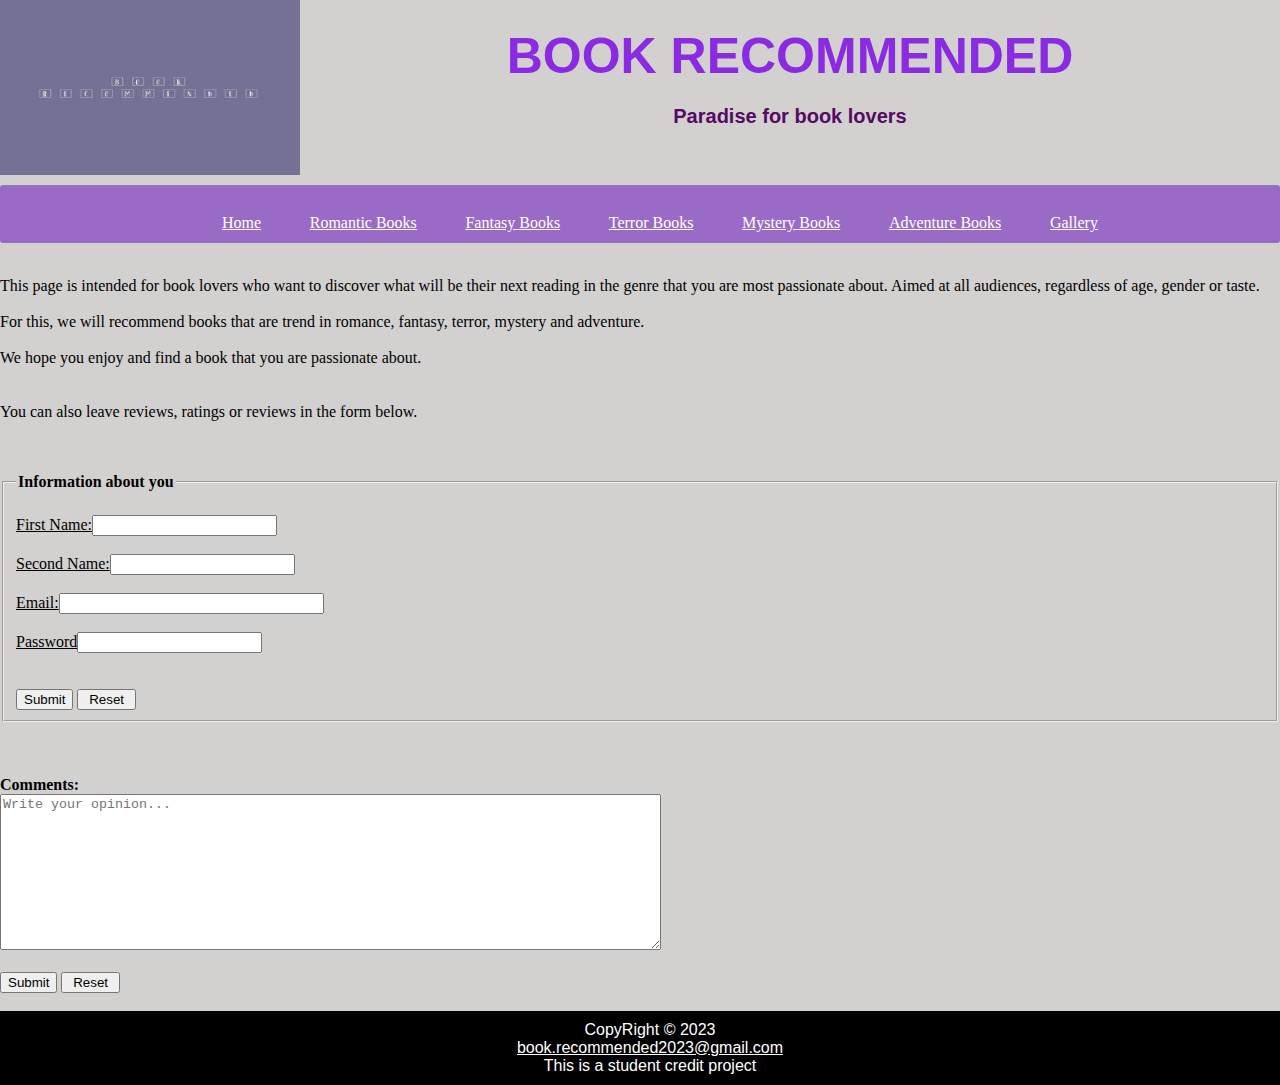
<file: index.html>
<!DOCTYPE html>
<html lang="en">

<head>
    <meta charset="UTF-8">
    <meta name="viewport" content="width=device-width, initial-scale=1.0">
    <title>Home</title>
    <link rel="stylesheet" href="estilo.css">
</head>

<body>

    <div class="icon">
        <img class="imagenNav" src="icono.jpeg" alt="Web page icon" width="300" height="175">
        <div class="title">
            <h1>BOOK RECOMMENDED</h1>
            <h3>Paradise for book lovers</h3>
        </div>
    </div>
    <nav>
        <ul>
            <li><a href="index.html">Home</a></li>
            <li><a href="romantic.html">Romantic Books</a></li>
            <li><a href="fantasy.html">Fantasy Books</a></li>
            <li><a href="terror.html">Terror Books</a></li>
            <li><a href="mystery.html">Mystery Books</a></li>
            <li><a href="adventure.html">Adventure Books</a></li>
            <li><a href="gallery.html">Gallery</a></li>
        </ul>
    </nav>
    <main>
        <p><br>This page is intended for book lovers who want to discover what will be their next reading in the genre
            that you are most passionate about.
            Aimed at all audiences, regardless of age, gender or taste.
            <br> <br>For this, we will recommend books that are trend in romance, fantasy, terror, mystery and
            adventure.
            <br> <br>We hope you enjoy and find a book that you are passionate about.
            <br><br><br>You can also leave reviews, ratings or reviews in the form below.
        </p>
        <br><br>
        <fieldset>
            <legend><strong>Information about you</strong></legend>
            <br>
            <label><u>First Name:</u><input type="text" name="FName" id="FName"></label>
            <br><br>
            <label><u>Second Name:</u><input type="text" name="SName" id="SName"></label>
            <br><br>
            <label><u>Email:</u><input type="email" name="Email" id="Email" size="30" maxlength="50" value=""
                    placeholde="INgrese su correo electrónico" required> </label>
            <br><br>
            <label><u>Password</u><input type="password"></label>
            <br><br><br>
            <label><input type="submit" name="submit" id="submit" value="Submit"></label>
            <label><input type="reset" name="reset" id="reset" value=" Reset "></label>
        </fieldset>
        <br><br><br>
        <label><strong>Comments:</strong><br><textarea placeholder="Write your opinion..." rows="10" cols="80" ></textarea></label>
        </label>
        <br><br>
        <label><input type="submit" name="submit" id="submit" value="Submit"></label>
        <label><input type="reset" name="reset" id="reset" value=" Reset "></label>
        <br> <br>
    </main>

</body>
<footer>CopyRight &#169 2023 <br><a href="mailto:book.recommended2023@gmail.com">book.recommended2023@gmail.com</a>
    <br> This is a student credit project
</footer>
</html>
</file>
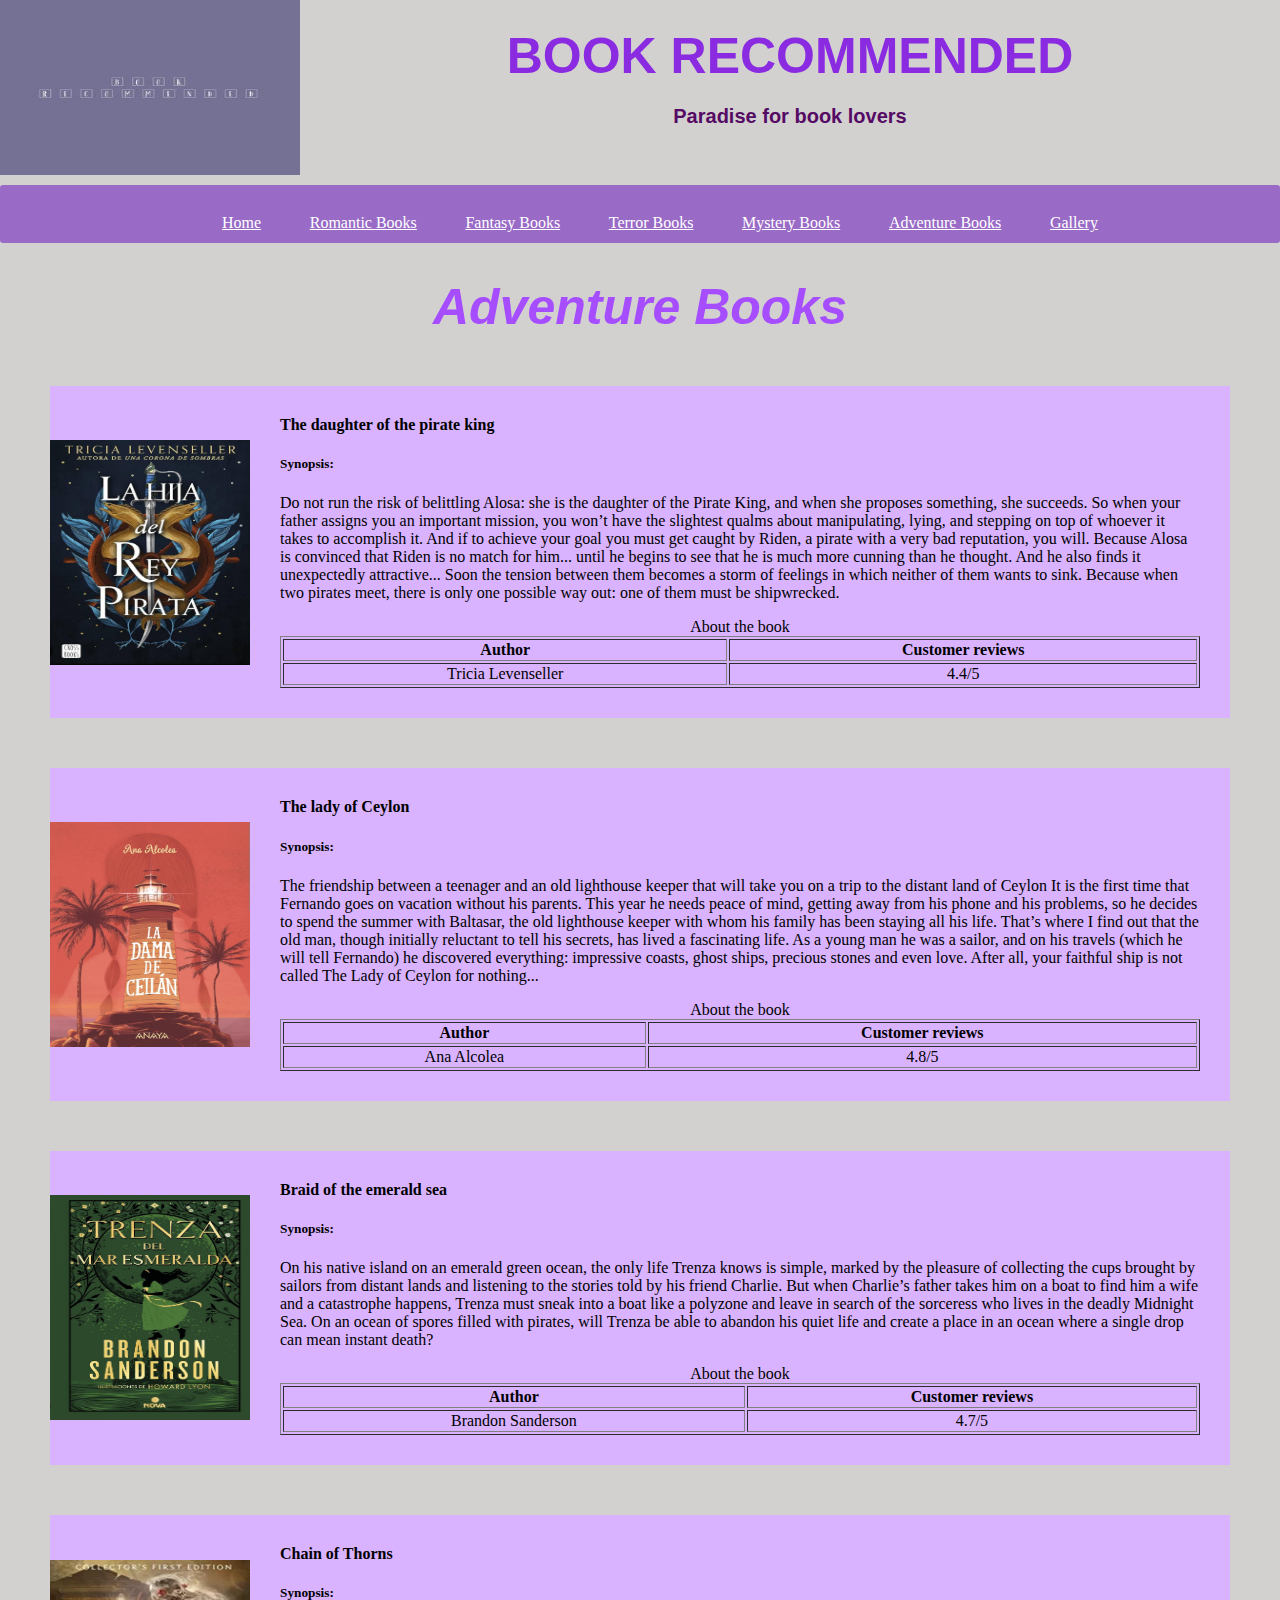
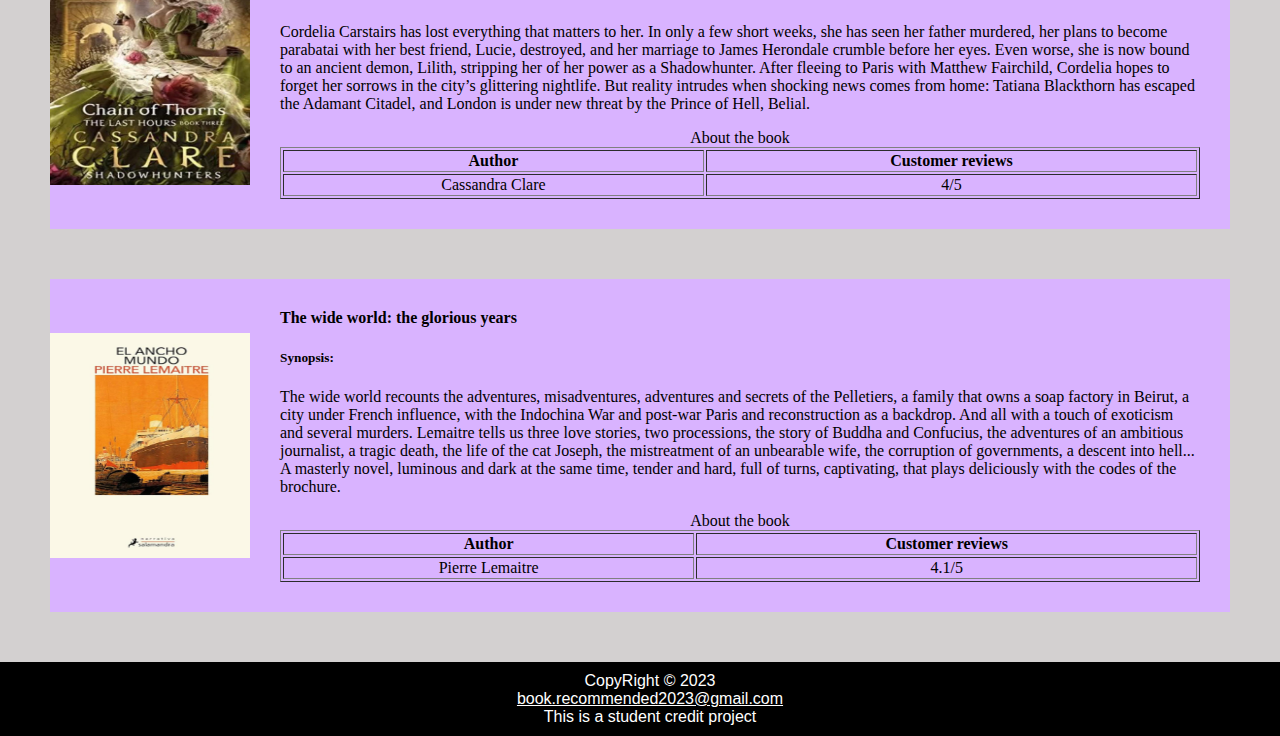
<file: adventure.html>
<!DOCTYPE html>
<html lang="en">
<head>
    <meta charset="UTF-8">
    <meta name="viewport" content="width=device-width, initial-scale=1.0">
    <title>Adventure</title>
    <link rel="stylesheet"href="estilo.css"> 
</head>
<body>
    <div class="icon">
        <img class="imagenNav"   src="icono.jpeg" alt="Web page icon" width="300" height="175">
        <div class="title">
            <h1>BOOK RECOMMENDED</h1>
            <h3>Paradise for book lovers</h3> 
        </div>
    </div>
    <nav>
        <ul>
            <li><a href="index.html">Home</a></li>
            <li><a href="romantic.html">Romantic Books</a></li>                
            <li><a href="fantasy.html">Fantasy Books</a></li>
            <li><a href="terror.html">Terror Books</a></li>
            <li><a href="mystery.html">Mystery Books</a></li>
            <li><a href="adventure.html">Adventure Books</a></li>
            <li><a href="gallery.html">Gallery</a></li>
        </ul>
   </nav>
   <main>
    <h2>Adventure Books</h2>
    <div class="romantic">
        <img class="l1" src="libro16.jpeg" alt ="The book cover" width="200" height="225">
        <div class="izq">
            <div class="book1">
                <div class="synopsis">
                
                    <h4>The daughter of the pirate king</h4>
                    <h5>Synopsis:</h5>
                    <p>  Do not run the risk of belittling Alosa: she is the daughter of the Pirate King, and 
                    when she proposes something, she succeeds. So when your father assigns you an important 
                    mission, you won’t have the slightest qualms about manipulating, lying, and stepping 
                    on top of whoever it takes to accomplish it. And if to achieve your goal you must get 
                    caught by Riden, a pirate with a very bad reputation, you will. Because Alosa is 
                    convinced that Riden is no match for him... until he begins to see that he is much more 
                    cunning than he thought. And he also finds it unexpectedly attractive... Soon the tension 
                    between them becomes a storm of feelings in which neither of them wants to sink. Because
                     when two pirates meet, there is only one possible way out: one of them must be shipwrecked.  
                </p>
                
            </div>

            <table class="table" border="1"> 
                <caption>About the book</caption>
                <tr>
                    <th>Author</th>
                    <th>Customer reviews</th>
                </tr>
                <tr>
                    <td> Tricia Levenseller</td>
                    <td>4.4/5</td>
                </tr>
            </table>
            </div>
        </div>
    </div>

    <div class="romantic">
        <img class="l1" src="libro17.jpeg" alt ="The book cover" width="200" height="225">
        <div class="izq">
            <div class="book1">
                <div class="synopsis">
                
                    <h4>The lady of Ceylon</h4>
                    <h5>Synopsis:</h5>
                    <p>  The friendship between a teenager and an old lighthouse keeper that will take you on a trip 
                    to the distant land of Ceylon It is the first time that Fernando goes on vacation without 
                    his parents. This year he needs peace of mind, getting away from his phone and his problems, 
                    so he decides to spend the summer with Baltasar, the old lighthouse keeper with whom his 
                    family has been staying all his life. That’s where I find out that the old man, though initially 
                    reluctant to tell his secrets, has lived a fascinating life. As a young man he was a sailor,
                     and on his travels (which he will tell Fernando) he discovered everything: impressive coasts, 
                     ghost ships, precious stones and even love. After all, your faithful ship is not called 
                     The Lady of Ceylon for nothing...
                </p>
            </div>
            <table class="table" border="1"> 
                <caption>About the book</caption>
                <tr>
                    <th>Author</th>
                    <th>Customer reviews</th>
                </tr>
                <tr>
                    <td> Ana Alcolea</td>
                    <td>4.8/5</td>
                </tr>
            </table>
            </div>
        </div>
    </div>
    <div class="romantic">
        <img class="l1" src="libro18.jpeg" alt ="The book cover" width="200" height="225">
        <div class="izq">
            <div class="book1">
                <div class="synopsis">
                
                    <h4>Braid of the emerald sea</h4>
                    <h5>Synopsis:</h5>
                    <p>  On his native island on an emerald green ocean, the only life Trenza knows is simple, marked by 
                    the pleasure of collecting the cups brought by sailors from distant lands and listening to the 
                    stories told by his friend Charlie. But when Charlie’s father takes him on a boat to find him a 
                    wife and a catastrophe happens, Trenza must sneak into a boat like a polyzone and leave in search 
                    of the sorceress who lives in the deadly Midnight Sea. On an ocean of spores filled with pirates, 
                    will Trenza be able to abandon his quiet life and create a place in an ocean where a single drop 
                    can mean instant death?
                    </p>
            </div>
            <table class="table" border="1"> 
                <caption>About the book</caption>
                <tr>
                    <th>Author</th>
                    <th>Customer reviews</th>
                </tr>
                <tr>
                    <td>  Brandon Sanderson</td>
                    <td>4.7/5</td>
                </tr>
            </table>
            </div>
        </div>
    </div>
    <div class="romantic">
        <img class="l1" src="libro19.jpeg" alt ="The book cover" width="200" height="225">
        <div class="izq">
            <div class="book1">
                <div class="synopsis">
                
                    <h4>Chain of Thorns</h4>
                    <h5>Synopsis:</h5>
                    <p>   Cordelia Carstairs has lost everything that matters to her. In only a few short weeks, she has 
                    seen her father murdered, her plans to become parabatai with her best friend, Lucie, destroyed, 
                    and her marriage to James Herondale crumble before her eyes. Even worse, she is now bound to an 
                    ancient demon, Lilith, stripping her of her power as a Shadowhunter. After fleeing to Paris with 
                    Matthew Fairchild, Cordelia hopes to forget her sorrows in the city’s glittering nightlife. But
                     reality intrudes when shocking news comes from home: Tatiana Blackthorn has escaped the Adamant 
                     Citadel, and London is under new threat by the Prince of Hell, Belial.
                </p>
            </div>
            <table class="table" border="1"> 
                <caption>About the book</caption>
                <tr>
                    <th>Author</th>
                    <th>Customer reviews</th>
                </tr>
                <tr>
                    <td> Cassandra Clare</td>
                    <td>4/5</td>
                </tr>
            </table>
            </div>
        </div>
    </div>
    <div class="romantic">
        <img class="l1" src="libro20.jpeg" alt ="The book cover" width="200" height="225">
        <div class="izq">
            <div class="book1">
                <div class="synopsis">
                
                    <h4>The wide world: the glorious years</h4>
                    <h5>Synopsis:</h5>
                    <p> The wide world recounts the adventures, misadventures, adventures and secrets of the Pelletiers, a 
                    family that owns a soap factory in Beirut, a city under French influence, with the Indochina War
                    and post-war Paris and reconstruction as a backdrop. And all with a touch of exoticism and several 
                    murders. Lemaitre tells us three love stories, two processions, the story of Buddha and Confucius,
                    the adventures of an ambitious journalist, a tragic death, the life of the cat Joseph, the mistreatment
                    of an unbearable wife, the corruption of governments, a descent into hell... A masterly novel, 
                    luminous and dark at the same time, tender and hard, full of turns, captivating, that plays 
                    deliciously with the codes of the brochure.
                </p>
            </div>
            <table class="table" border="1"> 
                <caption>About the book</caption>
                <tr>
                    <th>Author</th>
                    <th>Customer reviews</th>
                </tr>
                <tr>
                    <td>Pierre Lemaitre</td>
                    <td>4.1/5</td>
                </tr>
            </table>
            </div>
        </div>
    </div>
   </main>
</body>
<footer>CopyRight &#169 2023 <br><a href="mailto:book.recommended2023@gmail.com">book.recommended2023@gmail.com</a>
    <br> This is a student credit project
    </footer>
</html>
</file>
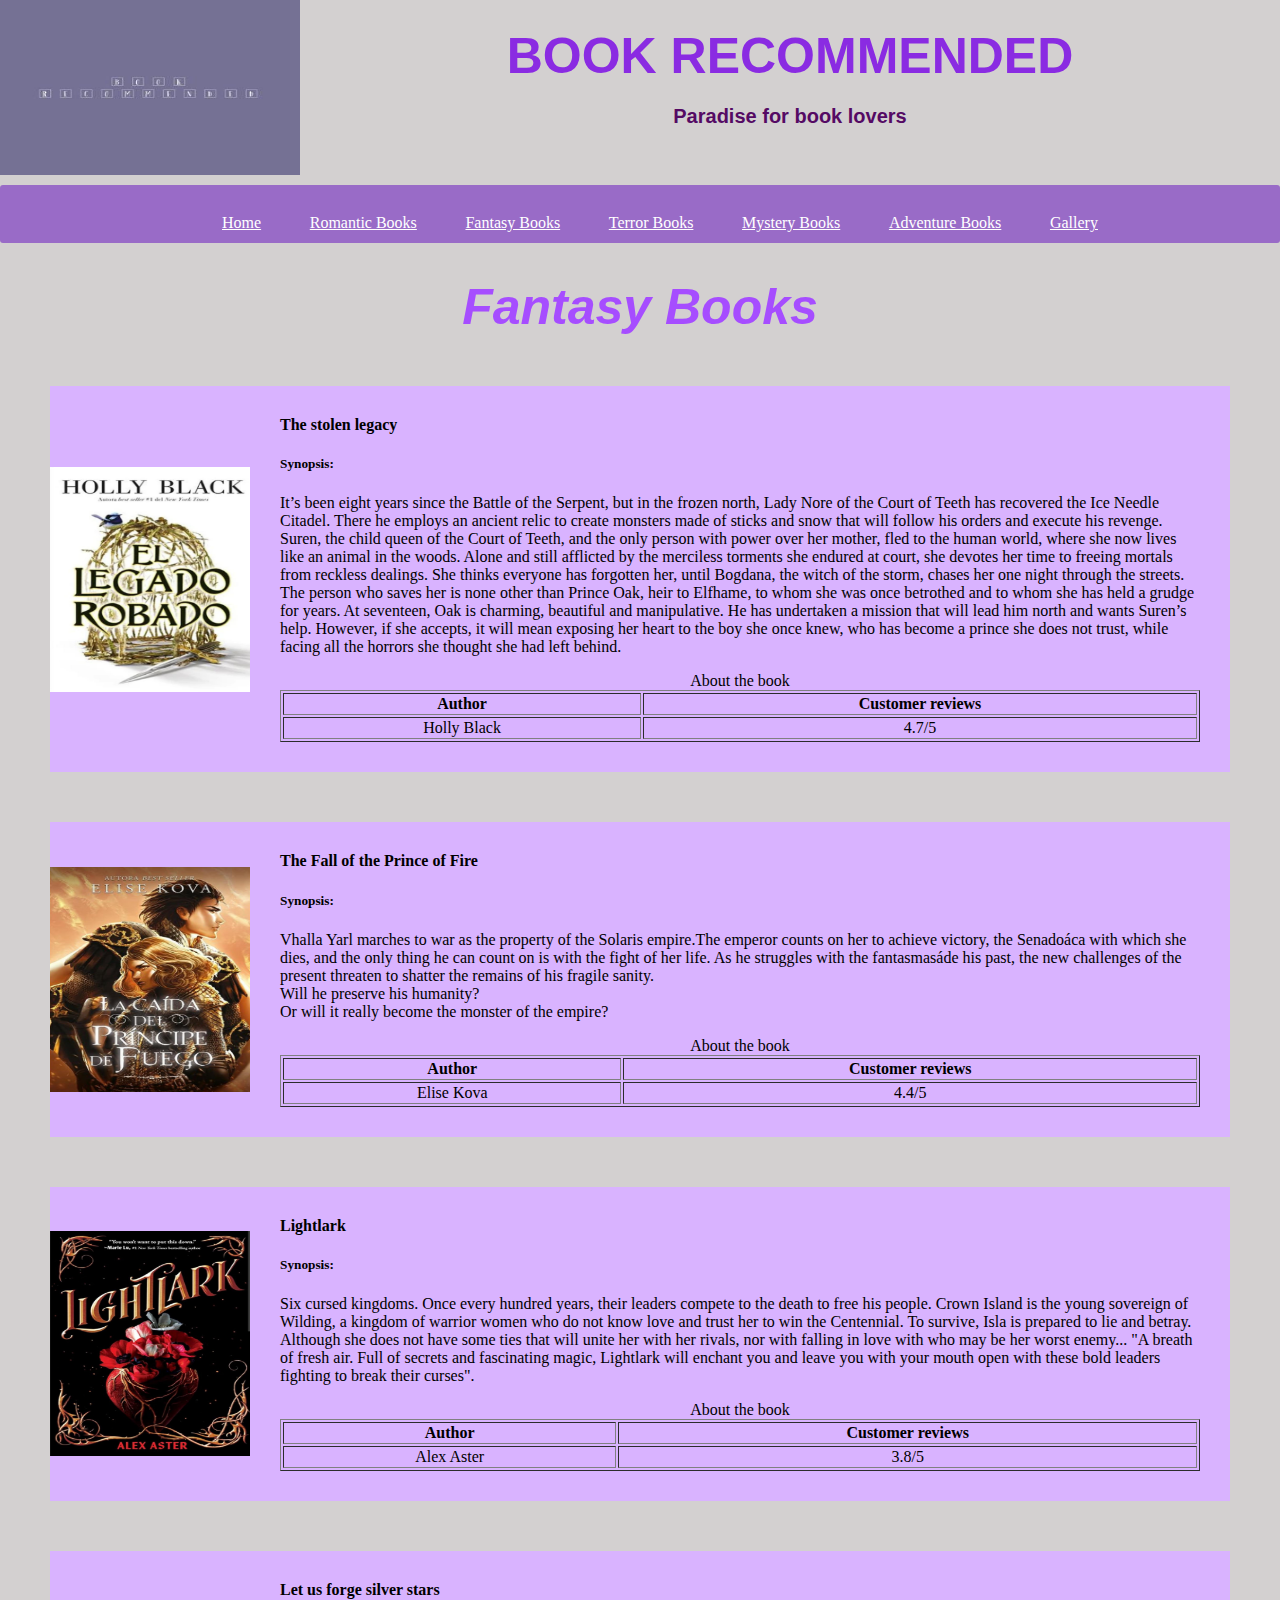
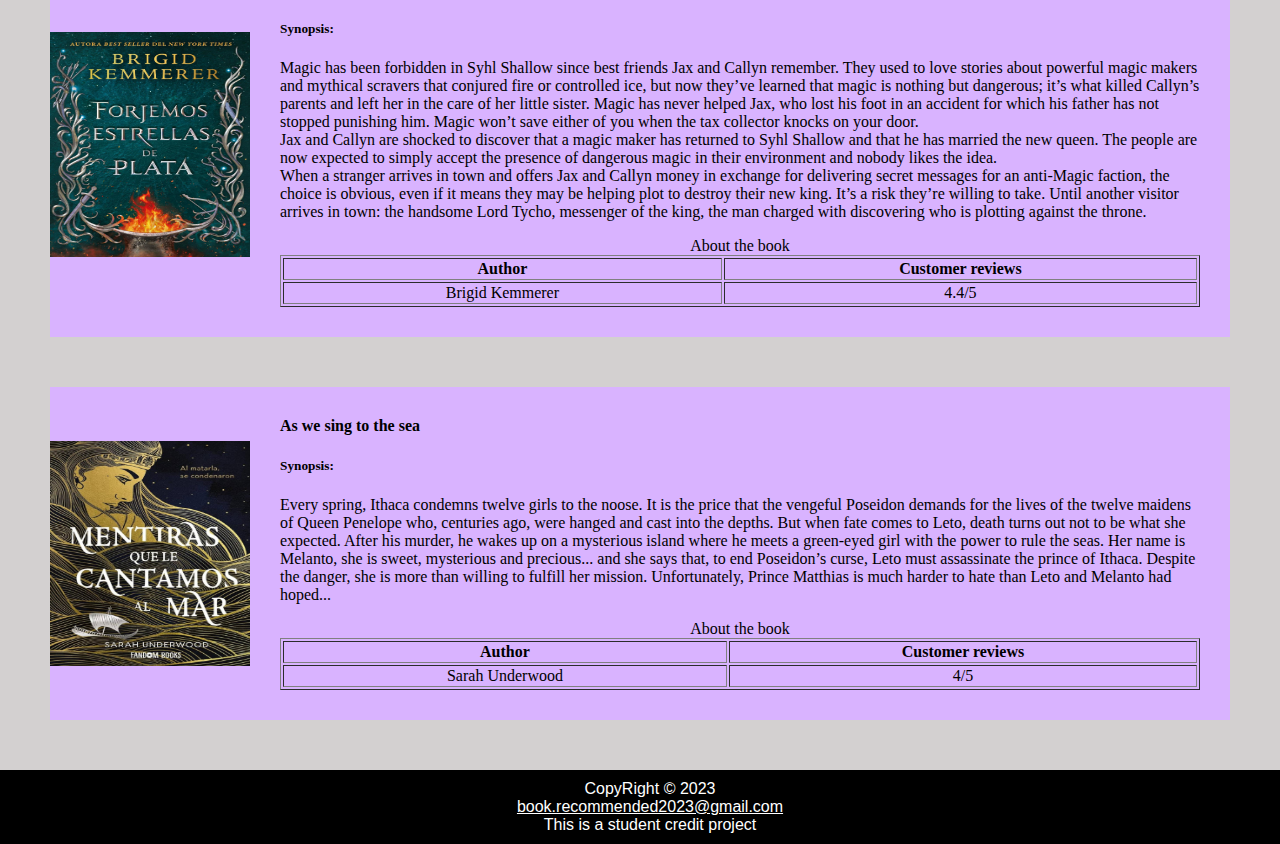
<file: fantasy.html>
<!DOCTYPE html>
<html lang="en">
<head>
    <meta charset="UTF-8">
    <meta name="viewport" content="width=device-width, initial-scale=1.0">
    <title>Fantasy</title>
    <link rel="stylesheet"href="estilo.css">    
</head>
<body>
    <div class="icon">
        <img class="imagenNav"   src="icono.jpeg" alt="Web page icon" width="300" height="175">
        <div class="title">
            <h1>BOOK RECOMMENDED</h1>
            <h3>Paradise for book lovers</h3> 
        </div>
    </div>
    <nav>
        <ul>
            <li><a href="index.html">Home</a></li>
            <li><a href="romantic.html">Romantic Books</a></li>                
            <li><a href="fantasy.html">Fantasy Books</a></li>
            <li><a href="terror.html">Terror Books</a></li>
            <li><a href="mystery.html">Mystery Books</a></li>
            <li><a href="adventure.html">Adventure Books</a></li>
            <li><a href="gallery.html">Gallery</a></li>
        </ul>
   </nav>
   <main>
    <h2> Fantasy Books</h2>
    <div class="romantic">
        <img class="l1" src="libro6.jpeg" alt ="The book cover" width="200" height="225">
        <div class="izq">
            <div class="book1">
                <div class="synopsis">
               
                    <h4>The stolen legacy</h4>
                    <h5>Synopsis:</h5>
                    <p>  It’s been eight years since the Battle of the Serpent, but in the frozen north, Lady Nore
                     of the Court of Teeth has recovered the Ice Needle Citadel. There he employs an ancient 
                     relic to create monsters made of sticks and snow that will follow his orders and execute 
                     his revenge. Suren, the child queen of the Court of Teeth, and the only person with power 
                     over her mother, fled to the human world, where she now lives like an animal in the woods. 
                     Alone and still afflicted by the merciless torments she endured at court, she devotes her 
                     time to freeing mortals from reckless dealings. She thinks everyone has forgotten her, until 
                     Bogdana, the witch of the storm, chases her one night through the streets. The person who 
                     saves her is none other than Prince Oak, heir to Elfhame, to whom she was once betrothed and 
                     to whom she has held a grudge for years. At seventeen, Oak is charming, beautiful and 
                     manipulative. He has undertaken a mission that will lead him north and wants Suren’s help.
                     However, if she accepts, it will mean exposing her heart to the boy she once knew, who has 
                     become a prince she does not trust, while facing all the horrors she thought she had left behind.
                </p>
                
            </div>

            <table class="table" border="1"> 
                <caption>About the book</caption>
                <tr>
                    <th>Author</th>
                    <th>Customer reviews</th>
                </tr>
                <tr>
                    <td> Holly Black</td>
                    <td>4.7/5</td>
                </tr>
            </table>
            </div>
        </div>
    </div>

    <div class="romantic">
        <img class="l1" src="libro7.jpeg" alt ="The book cover" width="200" height="225">
        <div class="izq">
            <div class="book1">
                <div class="synopsis">
                
                    <h4>The Fall of the Prince of Fire</h4>
                    <h5>Synopsis:</h5>
                    <p>Vhalla Yarl marches to war as the property of the Solaris empire.The emperor counts on her to 
                    achieve victory, the Senadoáca with which she dies, and the only thing he can count on is with 
                    the fight of her life. As he struggles with the fantasmasáde his past, the new challenges of the 
                    present threaten to shatter the remains of his fragile sanity.<br>

                    Will he preserve his humanity?<br>
                    
                    Or will it really become the monster of the empire?
                </p>
            </div>
            <table class="table" border="1"> 
                <caption>About the book</caption>
                <tr>
                    <th>Author</th>
                    <th>Customer reviews</th>
                </tr>
                <tr>
                    <td>Elise Kova</td>
                    <td>4.4/5</td>
                </tr>
            </table>
            </div>
        </div>
    </div>
    <div class="romantic">
        <img class="l1" src="libro8.jpeg" alt ="The book cover" width="200" height="225">
        <div class="izq">
            <div class="book1">
                <div class="synopsis">
                
                    <h4>Lightlark</h4>
                    <h5>Synopsis:</h5>
                    <p>   Six cursed kingdoms. Once every hundred years, their leaders compete to the death
                    to free his people. Crown Island is the young sovereign of Wilding, a kingdom of 
                    warrior women who do not know love and trust her to win the Centennial. To survive, 
                    Isla is prepared to lie and betray. Although she does not have some ties that will 
                    unite her with her rivals, nor with falling in love with who may be her worst enemy...
                    "A breath of fresh air. Full of secrets and fascinating magic,  Lightlark will enchant 
                    you and leave you with your mouth open with these bold leaders fighting to break their curses".
                </p>
            </div>
            <table class="table" border="1"> 
                <caption>About the book</caption>
                <tr>
                    <th>Author</th>
                    <th>Customer reviews</th>
                </tr>
                <tr>
                    <td>Alex Aster</td>
                    <td>3.8/5</td>
                </tr>
            </table>
            </div>
        </div>
    </div>
    <div class="romantic">
        <img class="l1" src="libro9.jpeg" alt ="The book cover" width="200" height="225">
        <div class="izq">
            <div class="book1">
                <div class="synopsis">

                    <h4>Let us forge silver stars</h4>
                    <h5>Synopsis:</h5>
                    <p>  Magic has been forbidden in Syhl Shallow since best friends Jax and Callyn remember. They used to 
                    love stories about powerful magic makers and mythical scravers that conjured fire or controlled ice, 
                    but now they’ve learned that magic is nothing but dangerous; it’s what killed Callyn’s parents and 
                    left her in the care of her little sister. Magic has never helped Jax, who lost his foot in an accident
                     for which his father has not stopped punishing him. Magic won’t save either of you when the tax 
                     collector knocks on your door.<br>
                    Jax and Callyn are shocked to discover that a magic maker has returned to Syhl Shallow and that he has
                    married the new queen. The people are now expected to simply accept the presence of dangerous magic in 
                    their environment and nobody likes the idea.<br>
                    When a stranger arrives in town and offers Jax and Callyn money in exchange for delivering secret messages
                    for an anti-Magic faction, the choice is obvious, even if it means they may be helping plot to destroy their 
                    new king. It’s a risk they’re willing to take. Until another visitor arrives in town: the handsome Lord Tycho, 
                    messenger of the king, the man charged with discovering who is plotting against the throne.
                </p>
            </div>
            <table class="table" border="1"> 
                <caption>About the book</caption>
                <tr>
                    <th>Author</th>
                    <th>Customer reviews</th>
                </tr>
                <tr>
                    <td>Brigid Kemmerer</td>
                    <td>4.4/5</td>
                </tr>
            </table>
            </div>
        </div>
    </div>
    <div class="romantic">
        <img class="l1" src="libro10.jpeg" alt ="The book cover" width="200" height="225">
        <div class="izq">
            <div class="book1">
                <div class="synopsis">
               
                    <h4>As we sing to the sea</h4>
                    <h5>Synopsis:</h5>
                    <p>   Every spring, Ithaca condemns twelve girls to the noose. It is the price that the vengeful Poseidon demands 
                    for the lives of the twelve maidens of Queen Penelope who, centuries ago, were hanged and cast into the depths.
                    But when fate comes to Leto, death turns out not to be what she expected. After his murder, he wakes up on a 
                    mysterious island where he meets a green-eyed girl with the power to rule the seas. Her name is Melanto, she 
                    is sweet, mysterious and precious... and she says that, to end Poseidon’s curse, Leto must assassinate the 
                    prince of Ithaca. Despite the danger, she is more than willing to fulfill her mission. Unfortunately, 
                    Prince Matthias is much harder to hate than Leto and Melanto had hoped...
                </p>
            </div>
            <table class="table" border="1"> 
                <caption>About the book</caption>
                <tr>
                    <th>Author</th>
                    <th>Customer reviews</th>
                </tr>
                <tr>
                    <td>Sarah Underwood</td>
                    <td>4/5</td>
                </tr>
            </table>
            </div>
        </div>
    </div>
    </main>
</body>
    <footer>CopyRight &#169 2023 <br><a href="mailto:book.recommended2023@gmail.com">book.recommended2023@gmail.com</a>
    <br> This is a student credit project
    </footer>
</html>
</file>
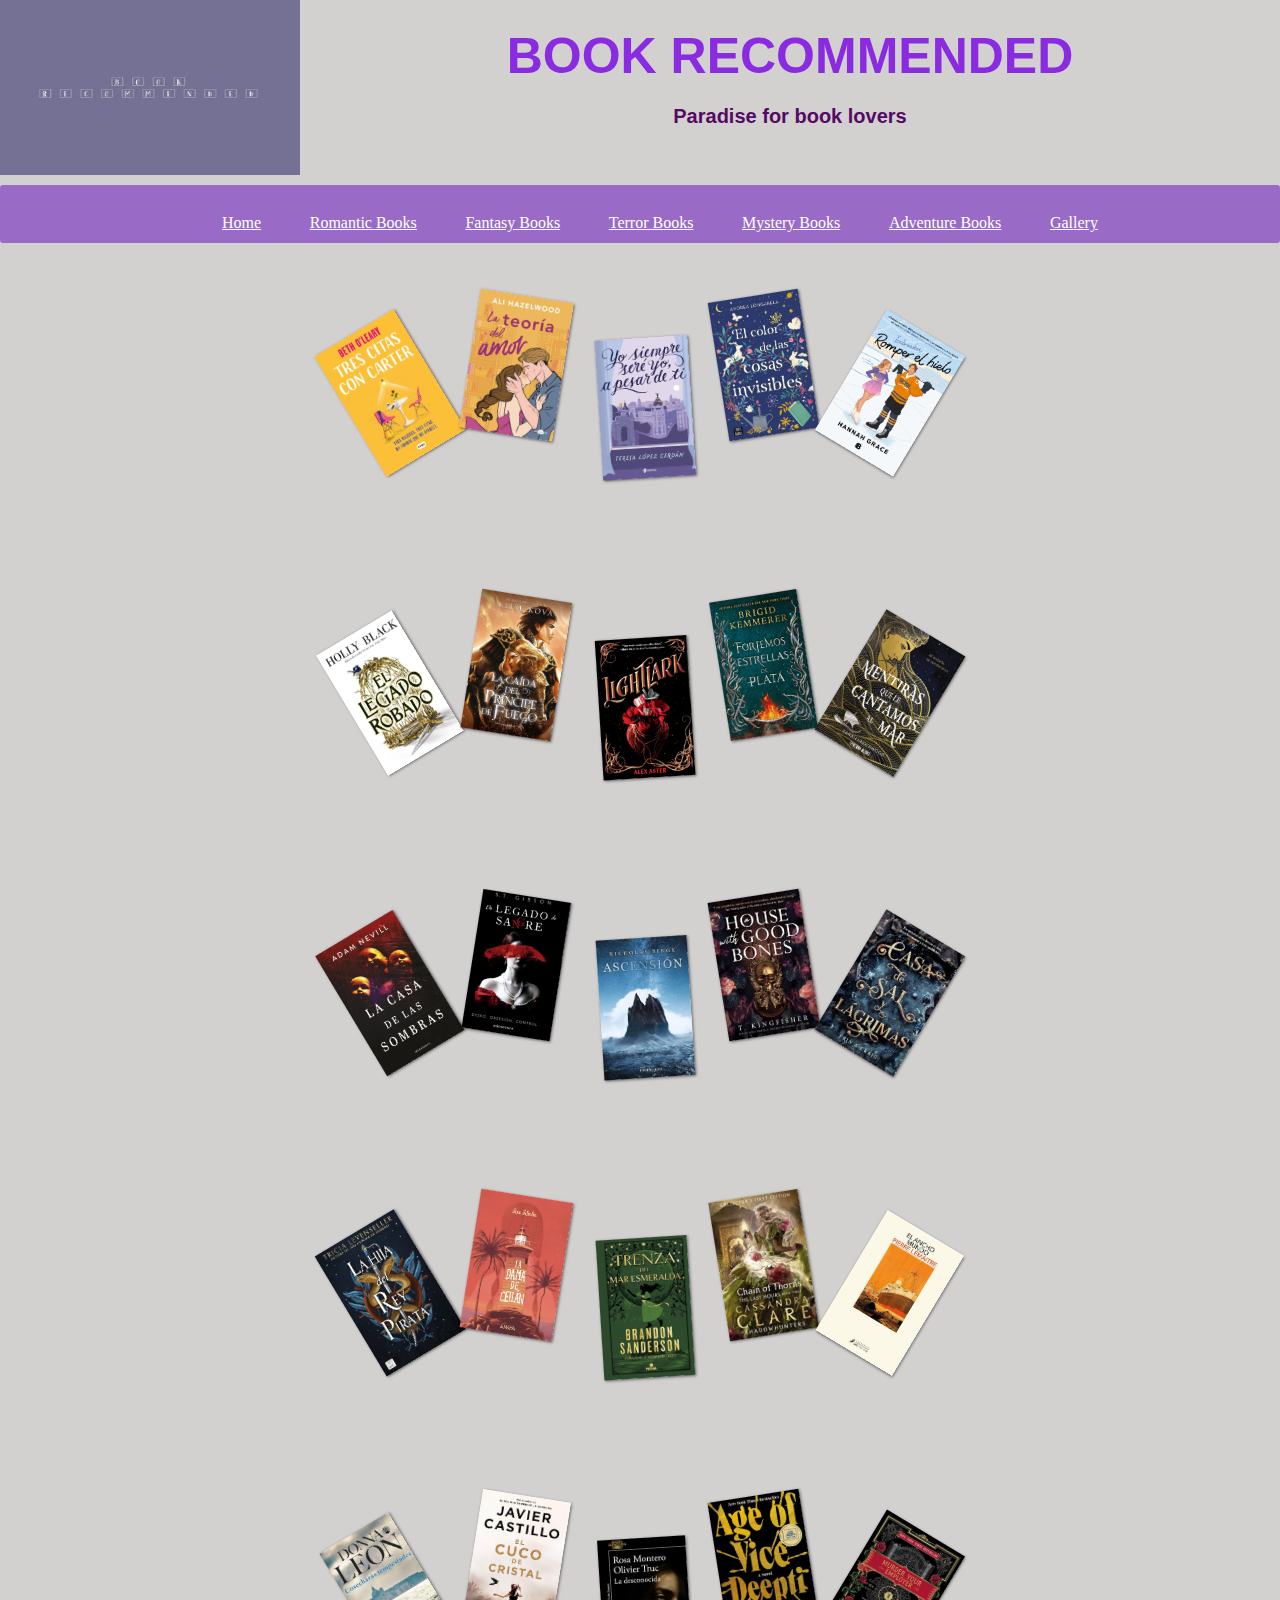
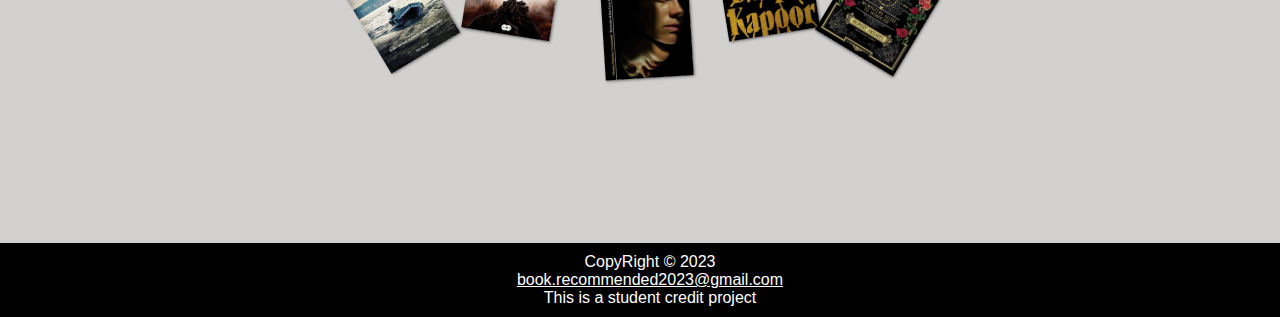
<file: gallery.html>
<!DOCTYPE html>
<html lang="en">
<head>
    <meta charset="UTF-8">
    <meta name="viewport" content="width=device-width, initial-scale=1.0">
    <title>Gallery</title>
    <link rel="stylesheet" href="estilo.css">
</head>
<body>
    <div class="icon">
        <img class="imagenNav" src="icono.jpeg" alt="Web page icon" width="300" height="175">
        <div class="title">
            <h1>BOOK RECOMMENDED</h1>
            <h3>Paradise for book lovers</h3>
        </div>
    </div>
    <nav>
        <ul>
            <li><a href="index.html">Home</a></li>
            <li><a href="romantic.html">Romantic Books</a></li>
            <li><a href="fantasy.html">Fantasy Books</a></li>
            <li><a href="terror.html">Terror Books</a></li>
            <li><a href="mystery.html">Mystery Books</a></li>
            <li><a href="adventure.html">Adventure Books</a></li>
            <li><a href="gallery.html">Gallery</a></li>
        </ul>
    </nav>

    <p class="galeria">
        <img class="fotos" src="libro1.jpeg" alt="Image of book">
        <img class="fotos" src="libro2.jpeg" alt="Image of book">
        <img class="fotos" src="libro3.jpeg" alt="Image of book">
        <img class="fotos" src="libro4.jpeg" alt="Image of book">
        <img class="fotos" src="libro5.jpeg" alt="Image of book">
      </p>
      
      <p class="galeria">
        <img class="fotos" src="libro6.jpeg" alt="Image of book">
        <img class="fotos" src="libro7.jpeg" alt="Image of book">
        <img class="fotos" src="libro8.jpeg" alt="Image of book">
        <img class="fotos" src="libro9.jpeg" alt="Image of book">
        <img class="fotos" src="libro10.jpeg" alt="Image of book">
      </p>
      
      <p class="galeria">
        <img class="fotos" src="libro11.jpeg" alt="Image of book">
        <img class="fotos" src="libro12.jpeg" alt="Image of book">
        <img class="fotos" src="libro13.jpeg" alt="Image of book">
        <img class="fotos" src="libro14.jpeg" alt="Image of book">
        <img class="fotos" src="libro15.jpeg" alt="Image of book">
      </p>
      <p class="galeria">
        <img class="fotos" src="libro16.jpeg" alt="Image of book">
        <img class="fotos" src="libro17.jpeg" alt="Image of book">
        <img class="fotos" src="libro18.jpeg" alt="Image of book">
        <img class="fotos" src="libro19.jpeg" alt="Image of book">
        <img class="fotos" src="libro20.jpeg" alt="Image of book">
      </p>
      <p class="galeria">
        <img class="fotos" src="libro21.jpeg" alt="Image of book">
        <img class="fotos" src="libro22.jpeg" alt="Image of book">
        <img class="fotos" src="libro23.jpeg" alt="Image of book">
        <img class="fotos" src="libro24.jpeg" alt="Image of book">
        <img class="fotos" src="libro25.jpeg" alt="Image of book">
      </p>
</body>
<footer>CopyRight &#169 2023 <br><a href="mailto:book.recommended2023@gmail.com">book.recommended2023@gmail.com</a>
    <br> This is a student credit project
</footer>
</html>
</file>
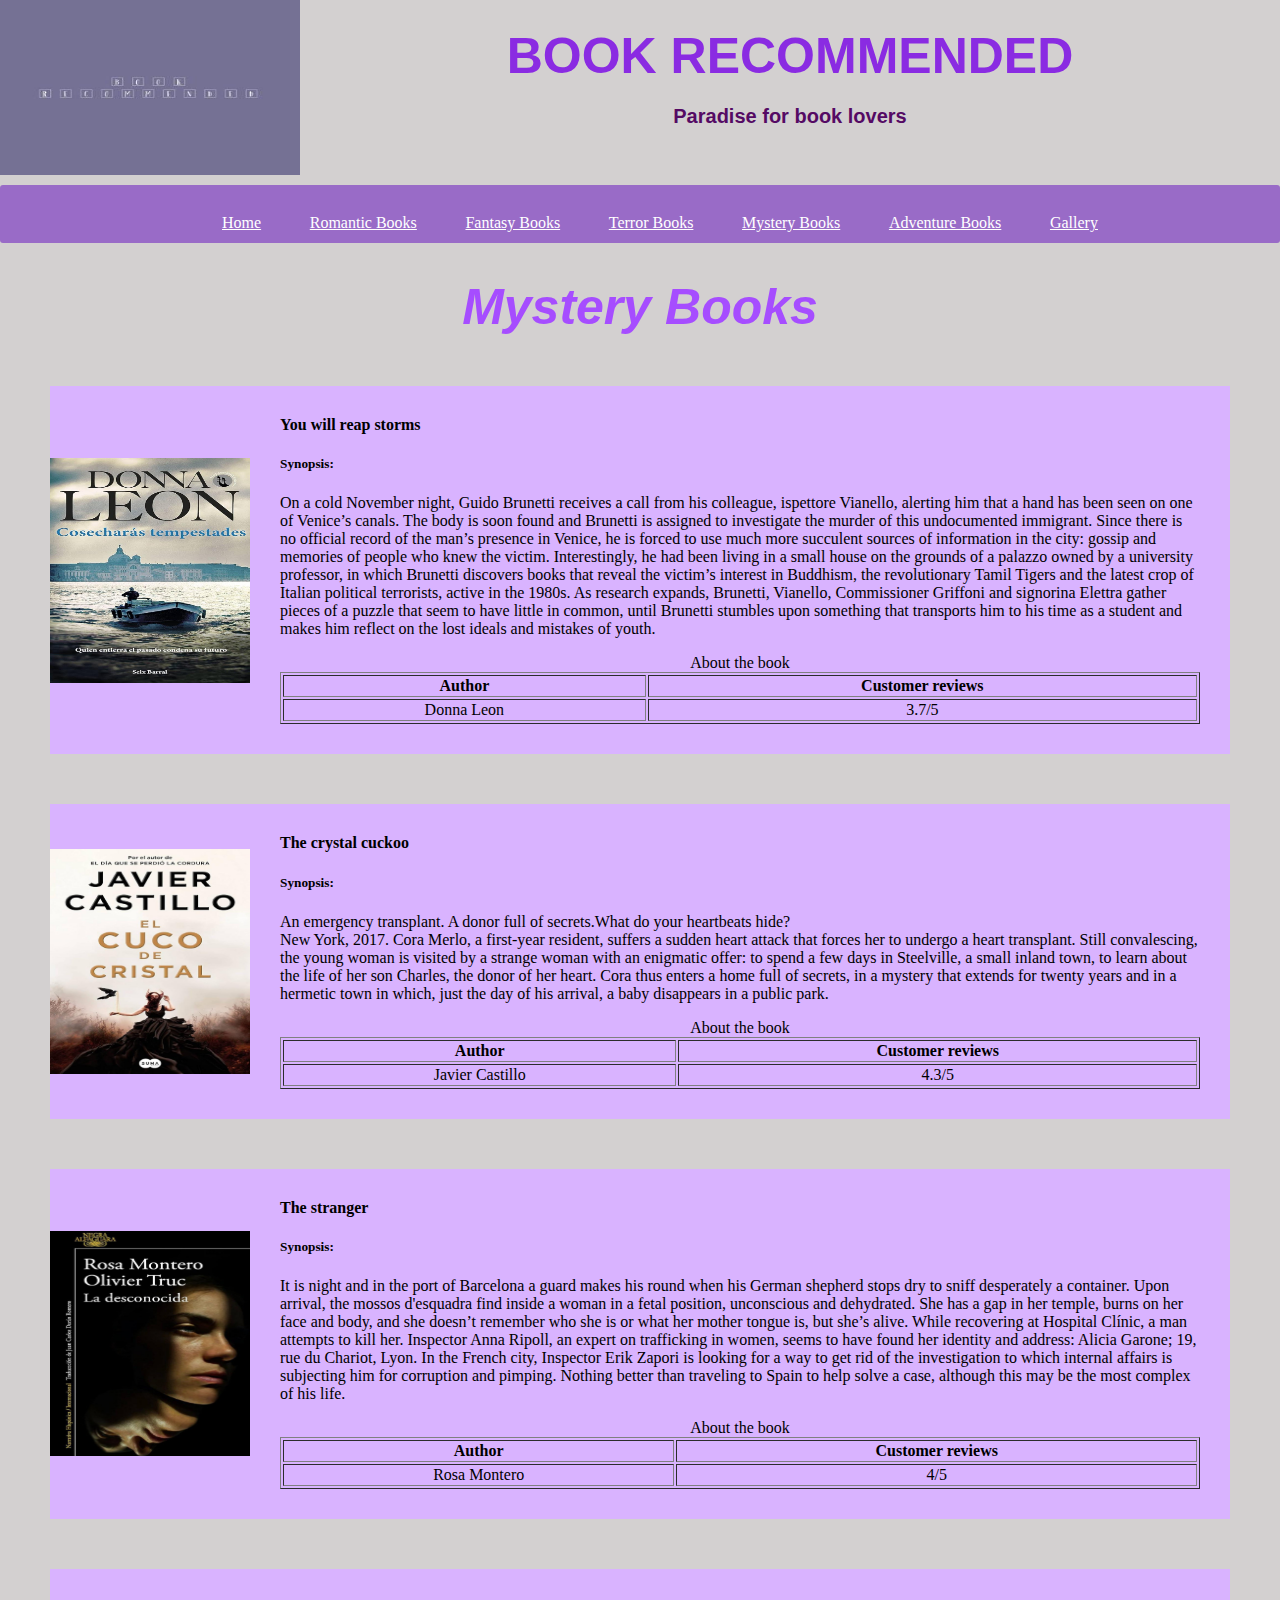
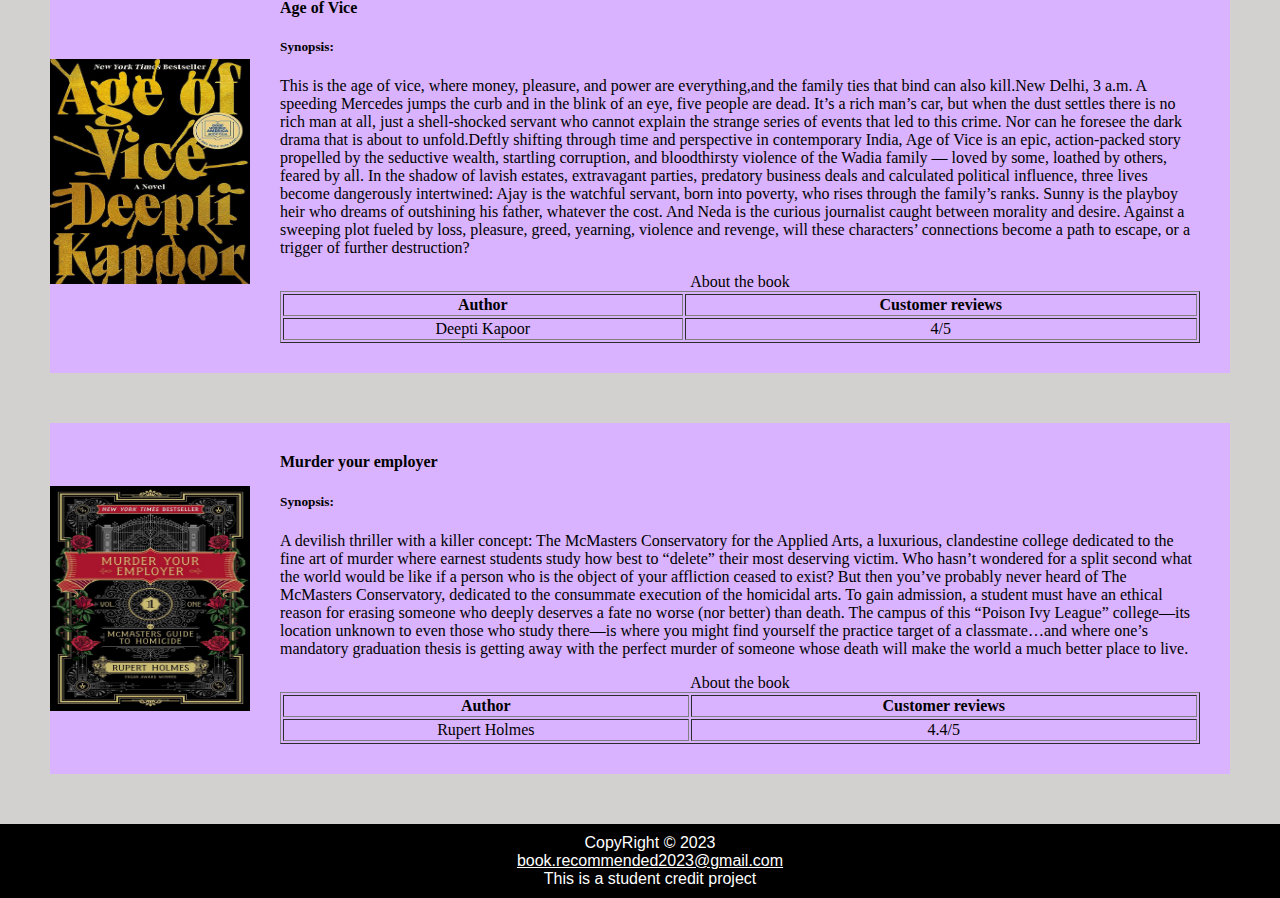
<file: mystery.html>
<!DOCTYPE html>
<html lang="en">
<head>
    <meta charset="UTF-8">
    <meta name="viewport" content="width=device-width, initial-scale=1.0">
    <title>Mystery</title>
    <link rel="stylesheet"href="estilo.css">      
</head>
<body>
    <div class="icon">
        <img class="imagenNav"   src="icono.jpeg" alt="Web page icon" width="300" height="175">
        <div class="title">
            <h1>BOOK RECOMMENDED</h1>
            <h3>Paradise for book lovers</h3> 
        </div>
    </div>
    <nav>
        <ul>
            <li><a href="idex.html">Home</a></li>
            <li><a href="romantic.html">Romantic Books</a></li>                
            <li><a href="fantasy.html">Fantasy Books</a></li>
            <li><a href="terror.html">Terror Books</a></li>
            <li><a href="mystery.html">Mystery Books</a></li>
            <li><a href="adventure.html">Adventure Books</a></li>
            <li><a href="gallery.html">Gallery</a></li>
        </ul>
   </nav>
   <main>
    <h2>Mystery Books</h2>
    <div class="romantic">
        <img class="l1" src="libro21.jpeg" alt ="The book cover" width="200" height="225">
        <div class="izq">
            <div class="book1">
                <div class="synopsis">
                
                    <h4>You will reap storms</h4>
                    <h5>Synopsis:</h5>
                    <p>  On a cold November night, Guido Brunetti receives a call from his colleague, ispettore Vianello, 
                    alerting him that a hand has been seen on one of Venice’s canals. The body is soon found and 
                    Brunetti is assigned to investigate the murder of this undocumented immigrant. Since there is no 
                    official record of the man’s presence in Venice, he is forced to use much more succulent sources 
                    of information in the city: gossip and memories of people who knew the victim. Interestingly, he 
                    had been living in a small house on the grounds of a palazzo owned by a university professor, in 
                    which Brunetti discovers books that reveal the victim’s interest in Buddhism, the revolutionary 
                    Tamil Tigers and the latest crop of Italian political terrorists, active in the 1980s. As research 
                    expands, Brunetti, Vianello, Commissioner Griffoni and signorina Elettra gather pieces of a puzzle 
                    that seem to have little in common, until Brunetti stumbles upon something that transports him to his 
                    time as a student and makes him reflect on the lost ideals and mistakes of youth. 
                </p>
                
            </div>

            <table class="table" border="1"> 
                <caption>About the book</caption>
                <tr>
                    <th>Author</th>
                    <th>Customer reviews</th>
                </tr>
                <tr>
                    <td> Donna Leon</td>
                    <td>3.7/5</td>
                </tr>
            </table>
            </div>
        </div>
    </div>

    <div class="romantic">
        <img class="l1" src="libro22.jpeg" alt ="The book cover" width="200" height="225">
        <div class="izq">
            <div class="book1">
                <div class="synopsis">
                
                    <h4>The crystal cuckoo</h4>
                    <h5>Synopsis:</h5>
                    <p>   An emergency transplant. A donor full of secrets.What do your heartbeats hide?<br>
                    New York, 2017. Cora Merlo, a first-year resident, suffers a sudden heart attack that forces her to
                    undergo a heart transplant. Still convalescing, the young woman is visited by a strange woman with 
                    an enigmatic offer: to spend a few days in Steelville, a small inland town, to learn about the life
                    of her son Charles, the donor of her heart. Cora thus enters a home full of secrets, in a mystery 
                    that extends for twenty years and in a hermetic town in which, just the day of his arrival, a baby 
                    disappears in a public park.
                </p>
            </div>
            <table class="table" border="1"> 
                <caption>About the book</caption>
                <tr>
                    <th>Author</th>
                    <th>Customer reviews</th>
                </tr>
                <tr>
                    <td> Javier Castillo</td>
                    <td>4.3/5</td>
                </tr>
            </table>
            </div>
        </div>
    </div>
    <div class="romantic">
        <img class="l1" src="libro23.jpeg" alt ="The book cover" width="200" height="225">
        <div class="izq">
            <div class="book1">
                <div class="synopsis">
               
                    <h4>The stranger</h4>
                    <h5>Synopsis:</h5>
                    <p>  It is night and in the port of Barcelona a guard makes his round when his German shepherd stops dry 
                    to sniff desperately a container. Upon arrival, the mossos d'esquadra find inside a woman in a fetal 
                    position, unconscious and dehydrated. She has a gap in her temple, burns on her face and body, and 
                    she doesn’t remember who she is or what her mother tongue is, but she’s alive. While recovering at 
                    Hospital Clínic, a man attempts to kill her. Inspector Anna Ripoll, an expert on trafficking in women, 
                    seems to have found her identity and address: Alicia Garone; 19, rue du Chariot, Lyon. In the French 
                    city, Inspector Erik Zapori is looking for a way to get rid of the investigation to which internal 
                    affairs is subjecting him for corruption and pimping. Nothing better than traveling to Spain to help 
                    solve a case, although this may be the most complex of his life.
                    </p>
            </div>
            <table class="table" border="1"> 
                <caption>About the book</caption>
                <tr>
                    <th>Author</th>
                    <th>Customer reviews</th>
                </tr>
                <tr>
                    <td>Rosa Montero</td>
                    <td>4/5</td>
                </tr>
            </table>
            </div>
        </div>
    </div>
    <div class="romantic">
        <img class="l1" src="libro24.jpeg" alt ="The book cover" width="200" height="225">
        <div class="izq">
            <div class="book1">
                <div class="synopsis">
                
                    <h4>Age of Vice</h4>
                    <h5>Synopsis:</h5>
                    <p>  This is the age of vice, where money, pleasure, and power are everything,and the family ties that bind 
                    can also kill.New Delhi, 3 a.m. A speeding Mercedes jumps the curb and in the blink of an eye, five 
                    people are dead. It’s a rich man’s car, but when the dust settles there is no rich man at all, just a 
                    shell-shocked servant who cannot explain the strange series of events that led to this crime. Nor can 
                    he foresee the dark drama that is about to unfold.Deftly shifting through time and perspective in 
                    contemporary India, Age of Vice is an epic, action-packed story propelled by the seductive wealth, startling 
                    corruption, and bloodthirsty violence of the Wadia family — loved by some, loathed by others, feared by all.
                    In the shadow of lavish estates, extravagant parties, predatory business deals and calculated political 
                    influence, three lives become dangerously intertwined: Ajay is the watchful servant, born into poverty, who 
                    rises through the family’s ranks. Sunny is the playboy heir who dreams of outshining his father, whatever the 
                    cost. And Neda is the curious journalist caught between morality and desire. Against a sweeping plot fueled by 
                    loss, pleasure, greed, yearning, violence and revenge, will these characters’ connections become a path to 
                    escape, or a trigger of further destruction?
                </p>
            </div>
            <table class="table" border="1"> 
                <caption>About the book</caption>
                <tr>
                    <th>Author</th>
                    <th>Customer reviews</th>
                </tr>
                <tr>
                    <td>Deepti Kapoor</td>
                    <td>4/5</td>
                </tr>
            </table>
            </div>
        </div>
    </div>
    <div class="romantic">
        <img class="l1" src="libro25.jpeg" alt ="The book cover" width="200" height="225">
        <div class="izq">
            <div class="book1">
                <div class="synopsis">
                
                    <h4>Murder your employer</h4>
                    <h5>Synopsis:</h5>
                    <p>  A devilish thriller with a killer concept: The McMasters Conservatory for the Applied Arts, a luxurious, 
                    clandestine college dedicated to the fine art of murder where earnest students study how best to “delete” 
                    their most deserving victim. Who hasn’t wondered for a split second what the world would be like if a 
                    person who is the object of your affliction ceased to exist? But then you’ve probably never heard of The 
                    McMasters Conservatory, dedicated to the consummate execution of the homicidal arts. To gain admission, a 
                    student must have an ethical reason for erasing someone who deeply deserves a fate no worse (nor better) 
                    than death. The campus of this “Poison Ivy League” college—its location unknown to even those who study 
                    there—is where you might find yourself the practice target of a classmate…and where one’s mandatory graduation
                    thesis is getting away with the perfect murder of someone whose death will make the world a much better 
                    place to live.
                </p>
            </div>
            <table class="table" border="1"> 
                <caption>About the book</caption>
                <tr>
                    <th>Author</th>
                    <th>Customer reviews</th>
                </tr>
                <tr>
                    <td>Rupert Holmes</td>
                    <td>4.4/5</td>
                </tr>
            </table>
            </div>
        </div>
    </div>
   </main>
</body>
<footer>CopyRight &#169 2023 <br><a href="mailto:book.recommended2023@gmail.com">book.recommended2023@gmail.com</a>
    <br> This is a student credit project
    </footer>
</html>
</file>
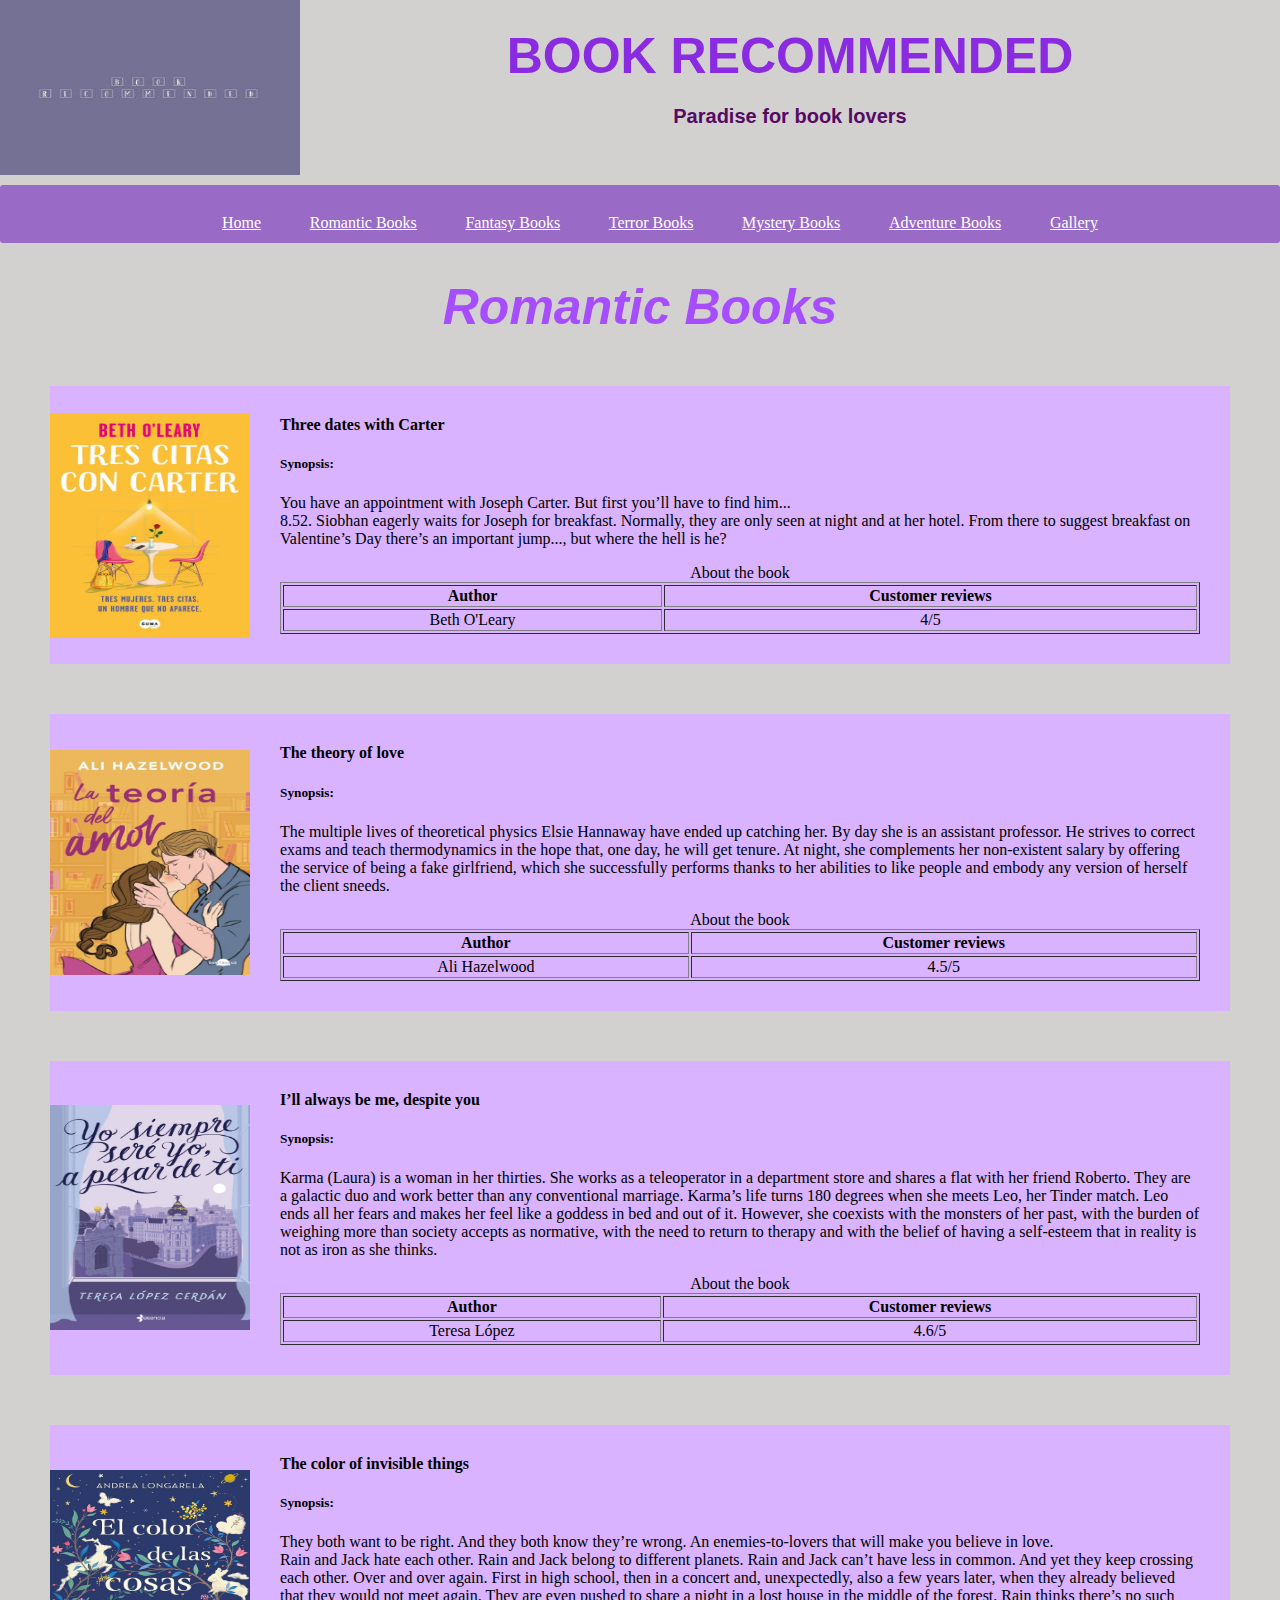
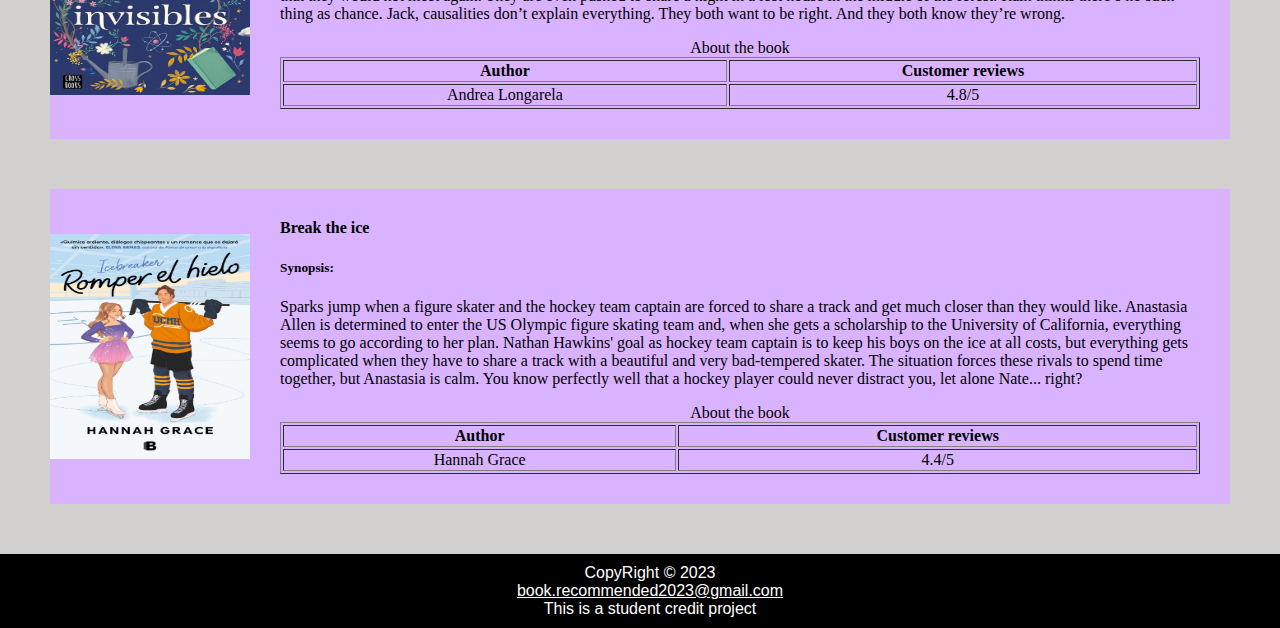
<file: romantic.html>
<!DOCTYPE html>
<html lang="en">
<head>
    <meta charset="UTF-8">
    <meta name="viewport" content="width=device-width, initial-scale=1.0">
    <title>Romantic</title>
    <link rel="stylesheet"href="estilo.css">    
</head>
<body>
    <div class="icon">
        <img class="imagenNav"   src="icono.jpeg" alt="Web page icon" width="300" height="175">
        <div class="title">
            <h1>BOOK RECOMMENDED</h1>
            <h3>Paradise for book lovers</h3> 
        </div>
    </div>
    <nav>
        <ul>
            <li><a href="index.html">Home</a></li>
            <li><a href="romantic.html">Romantic Books</a></li>                
            <li><a href="fantasy.html">Fantasy Books</a></li>
            <li><a href="terror.html">Terror Books</a></li>
            <li><a href="mystery.html">Mystery Books</a></li>
            <li><a href="adventure.html">Adventure Books</a></li>
            <li><a href="gallery.html">Gallery</a></li>
        </ul>
   </nav>
   <main>
    <h2>Romantic Books</h2>
    <div class="romantic">
        <img class="l1" src="libro1.jpeg" alt ="The book cover" width="200" height="225">
        <div class="izq">
            <div class="book1">
                <div class="synopsis">
               
                    <h4>Three dates with Carter</h4>
                    <h5>Synopsis:</h5>
                    <p> You have an appointment with Joseph Carter.
                    But first you’ll have to find him...
                    <br>
                    8.52. Siobhan eagerly waits for Joseph for breakfast. Normally, they are only seen at night and at her hotel. 
                    From there to suggest breakfast on Valentine’s Day there’s an important jump..., but where the hell is he? </p>
                
            </div>

            <table class="table" border="1"> 
                <caption>About the book</caption>
                <tr>
                    <th>Author</th>
                    <th>Customer reviews</th>
                </tr>
                <tr>
                    <td> Beth O'Leary</td>
                    <td>4/5</td>
                </tr>
            </table>
            </div>
        </div>
    </div>

    <div class="romantic">
        <img class="l1" src="libro2.jpeg" alt ="The book cover" width="200" height="225">
        <div class="izq">
            <div class="book1">
                <div class="synopsis">
                
                    <h4>The theory of love</h4>
                    <h5>Synopsis:</h5>
                    <p>  The multiple lives of theoretical physics Elsie Hannaway have ended up catching her. By day she is an assistant professor. 
                    He strives to correct exams and teach thermodynamics in the hope that, one day, he will get tenure. At night, she complements her non-existent 
                    salary by offering the service of being a fake girlfriend, which she successfully 
                    performs thanks to her abilities to like people and embody any version of herself the client sneeds.</p>
            </div>
            <table class="table" border="1"> 
                <caption>About the book</caption>
                <tr>
                    <th>Author</th>
                    <th>Customer reviews</th>
                </tr>
                <tr>
                    <td>Ali Hazelwood</td>
                    <td>4.5/5</td>
                </tr>
            </table>
            </div>
        </div>
    </div>
    <div class="romantic">
        <img class="l1" src="libro3.jpeg" alt ="The book cover" width="200" height="225">
        <div class="izq">
            <div class="book1">
                <div class="synopsis">
                
                    <h4>I’ll always be me, despite you</h4>
                    <h5>Synopsis:</h5>
                    <p> Karma (Laura) is a woman in her thirties. She works as a teleoperator in a department
                     store and shares a flat with her friend Roberto. They are a galactic duo and work 
                     better than any conventional marriage. Karma’s life turns 180 degrees when she meets 
                     Leo, her Tinder match. Leo ends all her fears and makes her feel like a goddess in 
                     bed and out of it. However, she coexists with the monsters of her past, with the 
                     burden of weighing more than society accepts as normative, with the need to return 
                     to therapy and with the belief of having a self-esteem that in reality is not as iron 
                     as she thinks.</p>
            </div>
            <table class="table" border="1"> 
                <caption>About the book</caption>
                <tr>
                    <th>Author</th>
                    <th>Customer reviews</th>
                </tr>
                <tr>
                    <td>Teresa López</td>
                    <td>4.6/5</td>
                </tr>
            </table>
            </div>
        </div>
    </div>
    <div class="romantic">
        <img class="l1" src="libro4.jpeg" alt ="The book cover" width="200" height="225">
        <div class="izq">
            <div class="book1">
                <div class="synopsis">
                
                    <h4>The color of invisible things</h4>
                    <h5>Synopsis:</h5>
                    <p> They both want to be right. And they both know they’re wrong. An enemies-to-lovers
                    that will make you believe in love.<br>

                    Rain and Jack hate each other. Rain and Jack belong to different planets.
                    Rain and Jack can’t have less in common. And yet they keep crossing each other.
                    Over and over again. First in high school, then in a concert and, unexpectedly,
                    also a few years later, when they already believed that they would not meet 
                    again. They are even pushed to share a night in a lost house in the middle 
                    of the forest. Rain thinks there’s no such thing as chance. Jack, causalities 
                    don’t explain everything. They both want to be right. And they both know 
                    they’re wrong.
                </p>
            </div>
            <table class="table" border="1"> 
                <caption>About the book</caption>
                <tr>
                    <th>Author</th>
                    <th>Customer reviews</th>
                </tr>
                <tr>
                    <td>Andrea Longarela</td>
                    <td>4.8/5</td>
                </tr>
            </table>
            </div>
        </div>
    </div>
    <div class="romantic">
        <img class="l1" src="libro5.jpeg" alt ="The book cover" width="200" height="225">
        <div class="izq">
            <div class="book1">
                <div class="synopsis">
                
                    <h4>Break the ice</h4>
                    <h5>Synopsis:</h5>
                    <p>  Sparks jump when a figure skater and the hockey team captain are forced to share
                    a track and get much closer than they would like. Anastasia Allen is determined 
                    to enter the US Olympic figure skating team and, when she gets a scholarship to
                     the University of California, everything seems to go according to her plan.
                    Nathan Hawkins' goal as hockey team captain is to keep his boys on the ice at all 
                    costs, but everything gets complicated when they have to share a track with a 
                    beautiful and very bad-tempered skater. The situation forces these rivals to spend 
                    time together, but Anastasia is calm. You know perfectly well that a hockey player 
                    could never distract you, let alone Nate... right?
                </p>
            </div>
            <table class="table" border="1"> 
                <caption>About the book</caption>
                <tr>
                    <th>Author</th>
                    <th>Customer reviews</th>
                </tr>
                <tr>
                    <td>Hannah Grace</td>
                    <td>4.4/5</td>
                </tr>
            </table>
            </div>
        </div>
    </div>
   </main>

</body>
<footer>CopyRight &#169 2023 <br><a href="mailto:book.recommended2023@gmail.com">book.recommended2023@gmail.com</a>
    <br> This is a student credit project
    </footer>
</html>
</file>
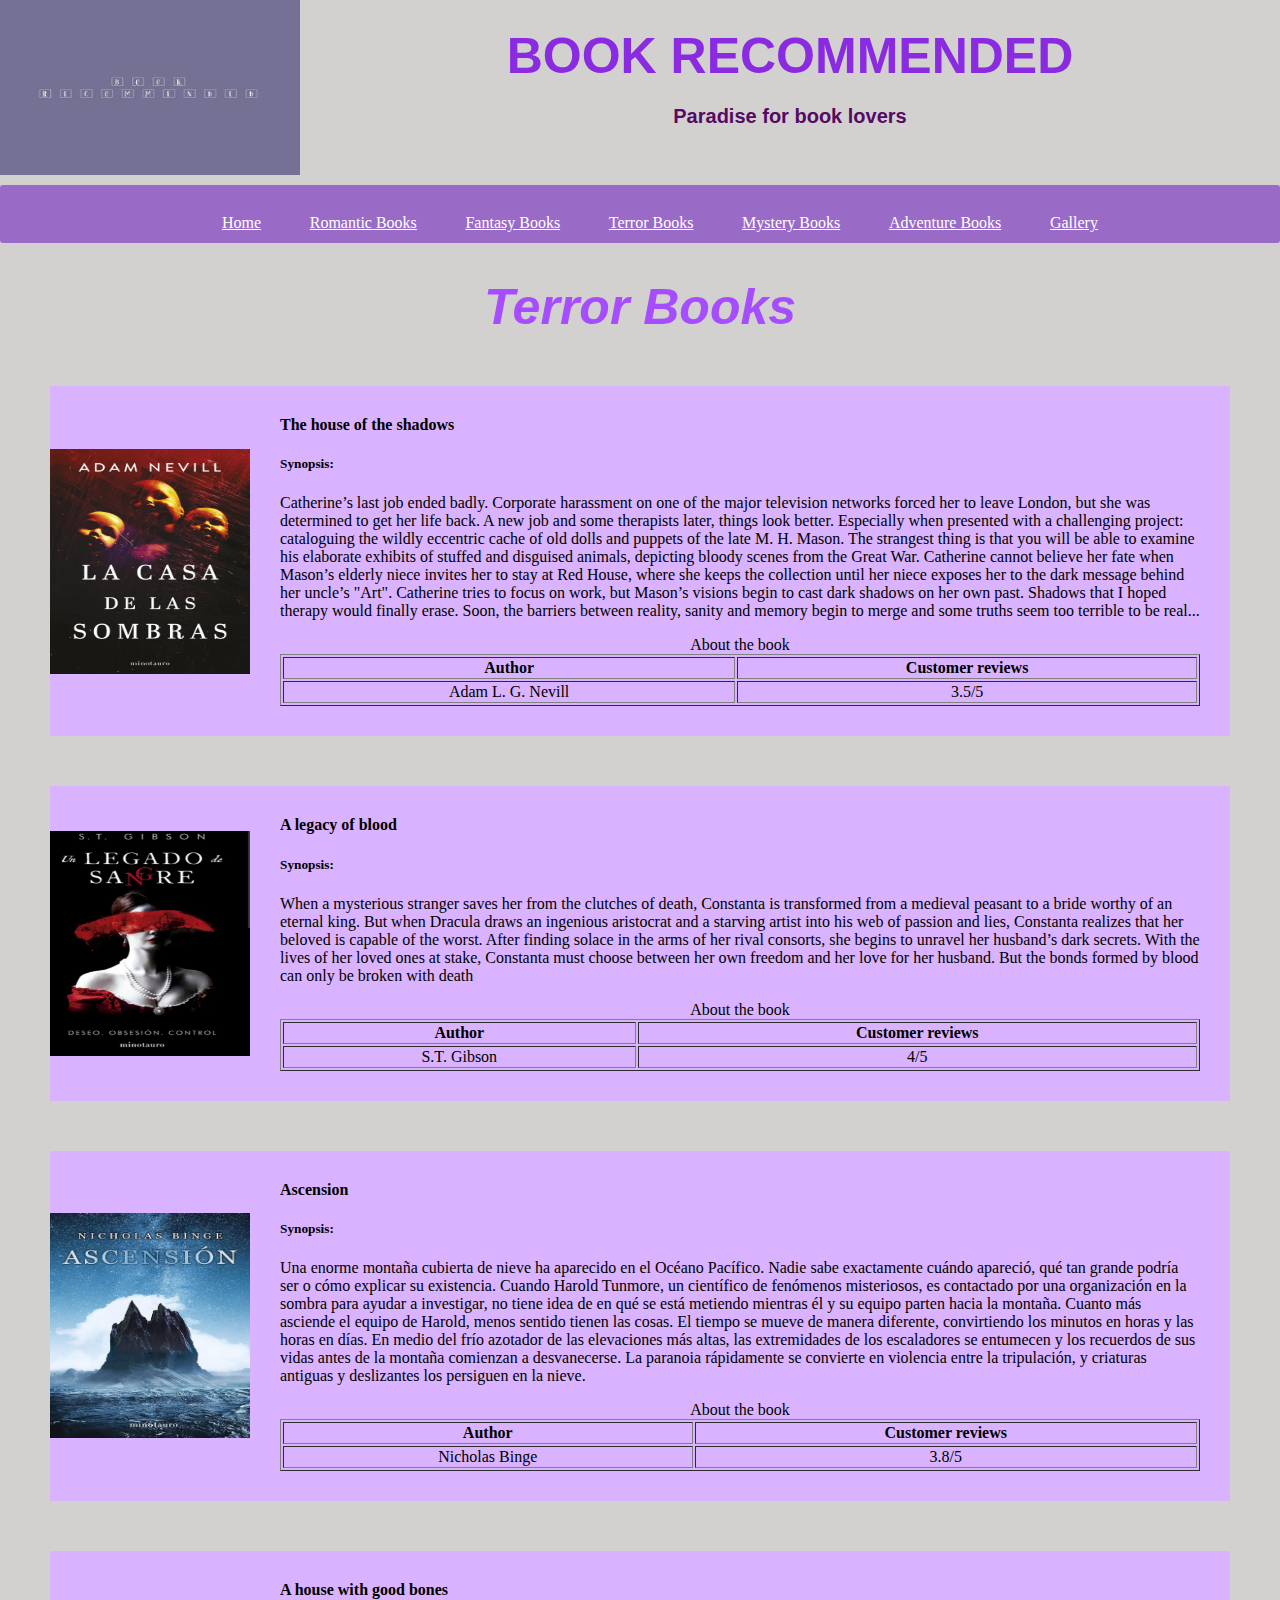
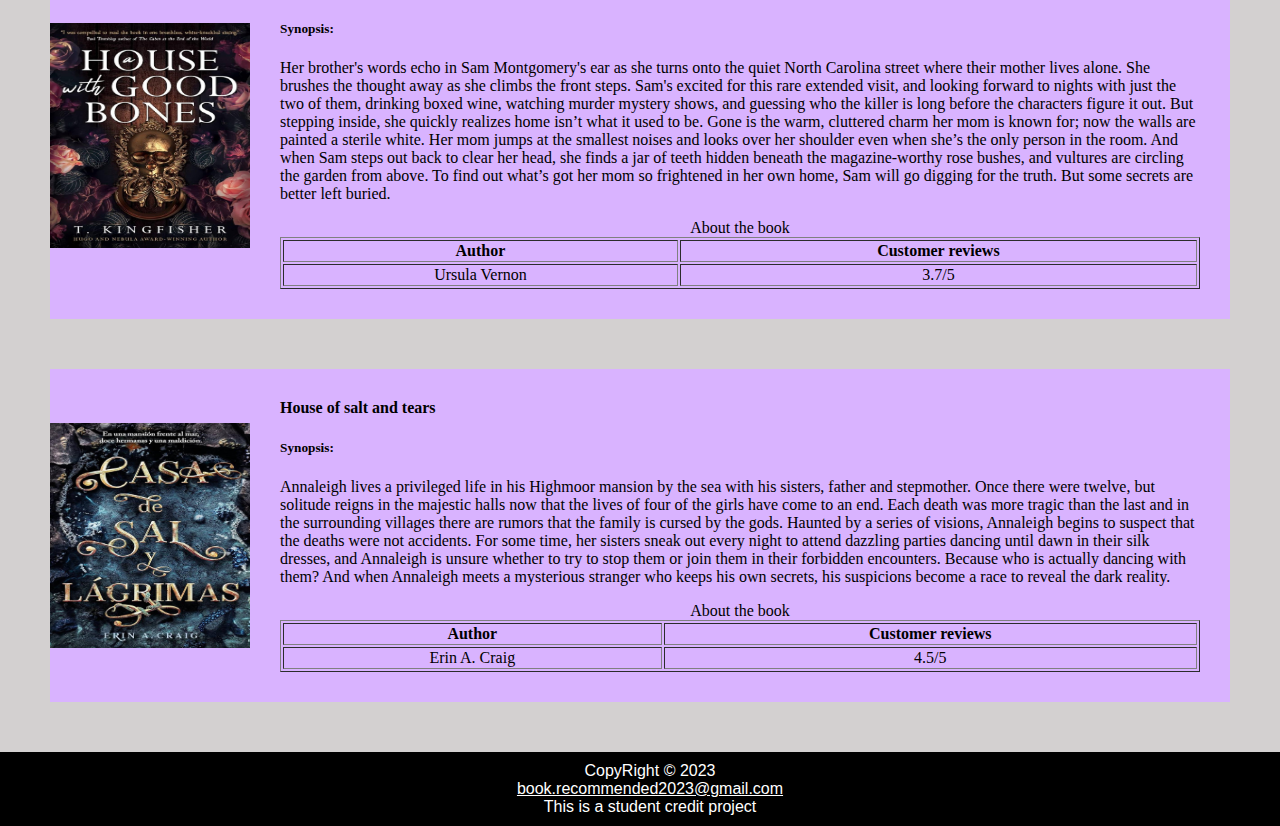
<file: terror.html>
<!DOCTYPE html>
<html lang="en">
<head>
    <meta charset="UTF-8">
    <meta name="viewport" content="width=device-width, initial-scale=1.0">
    <title>Terror</title>
    <link rel="stylesheet"href="estilo.css">  
</head>
<body>
    <div class="icon">
        <img class="imagenNav"   src="icono.jpeg" alt="Web page icon" width="300" height="175">
        <div class="title">
            <h1>BOOK RECOMMENDED</h1>
            <h3>Paradise for book lovers</h3> 
        </div>
    </div>
    <nav>
        <ul>
            <li><a href="index.html">Home</a></li>
            <li><a href="romantic.html">Romantic Books</a></li>                
            <li><a href="fantasy.html">Fantasy Books</a></li>
            <li><a href="terror.html">Terror Books</a></li>
            <li><a href="mystery.html">Mystery Books</a></li>
            <li><a href="adventure.html">Adventure Books</a></li>
            <li><a href="gallery.html">Gallery</a></li>
        </ul>
   </nav>
   <main>
    <h2>Terror Books</h2>
    <div class="romantic">
        <img class="l1" src="libro11.jpeg" alt ="The book cover" width="200" height="225">
        <div class="izq">
            <div class="book1">
                <div class="synopsis">
                    <h4>The house of the shadows</h4>
                    <h5>Synopsis:</h5>
                    <p> Catherine’s last job ended badly. Corporate harassment on one of the major television 
                    networks forced her to leave London, but she was determined to get her life back. A new 
                    job and some therapists later, things look better. Especially when presented with a 
                    challenging project: cataloguing the wildly eccentric cache of old dolls and puppets of 
                    the late M. H. Mason. The strangest thing is that you will be able to examine his elaborate 
                    exhibits of stuffed and disguised animals, depicting bloody scenes from the Great War. 
                    Catherine cannot believe her fate when Mason’s elderly niece invites her to stay at Red House,
                    where she keeps the collection until her niece exposes her to the dark message behind her 
                    uncle’s "Art". Catherine tries to focus on work, but Mason’s visions begin to cast dark shadows
                    on her own past. Shadows that I hoped therapy would finally erase. Soon, the barriers between 
                    reality, sanity and memory begin to merge and some truths seem too terrible to be real...                   
                </p>
                
            </div>

            <table class="table" border="1"> 
                <caption>About the book</caption>
                <tr>
                    <th>Author</th>
                    <th>Customer reviews</th>
                </tr>
                <tr>
                    <td> Adam L. G. Nevill</td>
                    <td>3.5/5</td>
                </tr>
            </table>
            </div>
        </div>
    </div>

    <div class="romantic">
        <img class="l1" src="libro12.jpeg" alt ="The book cover" width="200" height="225">
        <div class="izq">
            <div class="book1">
                <div class="synopsis">
               
                    <h4>A legacy of blood</h4>
                    <h5>Synopsis:</h5>
                    <p> When a mysterious stranger saves her from the clutches of death, Constanta is transformed 
                    from a medieval peasant to a bride worthy of an eternal king. But when Dracula draws an 
                    ingenious aristocrat and a starving artist into his web of passion and lies, Constanta 
                    realizes that her beloved is capable of the worst. After finding solace in the arms of her 
                    rival consorts, she begins to unravel her husband’s dark secrets. With the lives of her 
                    loved ones at stake, Constanta must choose between her own freedom and her love for her 
                    husband. But the bonds formed by blood can only be broken with death
                </p>
            </div>
            <table class="table" border="1"> 
                <caption>About the book</caption>
                <tr>
                    <th>Author</th>
                    <th>Customer reviews</th>
                </tr>
                <tr>
                    <td> S.T. Gibson</td>
                    <td>4/5</td>
                </tr>
            </table>
            </div>
        </div>
    </div>
    <div class="romantic">
        <img class="l1" src="libro13.jpeg" alt ="The book cover" width="200" height="225">
        <div class="izq">
            <div class="book1">
                <div class="synopsis">
                    <h4>Ascension</h4>
                    <h5>Synopsis:</h5>
                    <p>  Una enorme montaña cubierta de nieve ha aparecido en el Océano Pacífico. Nadie sabe exactamente 
                    cuándo apareció, qué tan grande podría ser o cómo explicar su existencia. Cuando Harold Tunmore, 
                    un científico de fenómenos misteriosos, es contactado por una organización en la sombra para 
                    ayudar a investigar, no tiene idea de en qué se está metiendo mientras él y su equipo parten 
                    hacia la montaña. Cuanto más asciende el equipo de Harold, menos sentido tienen las cosas. 
                    El tiempo se mueve de manera diferente, convirtiendo los minutos en horas y las horas en días. 
                    En medio del frío azotador de las elevaciones más altas, las extremidades de los escaladores se 
                    entumecen y los recuerdos de sus vidas antes de la montaña comienzan a desvanecerse. La paranoia 
                    rápidamente se convierte en violencia entre la tripulación, y criaturas antiguas y deslizantes los 
                    persiguen en la nieve.
                    </p>
            </div>
            <table class="table" border="1"> 
                <caption>About the book</caption>
                <tr>
                    <th>Author</th>
                    <th>Customer reviews</th>
                </tr>
                <tr>
                    <td> Nicholas Binge</td>
                    <td>3.8/5</td>
                </tr>
            </table>
            </div>
        </div>
    </div>
    <div class="romantic">
        <img class="l1" src="libro14.jpeg" alt ="The book cover" width="200" height="225">
        <div class="izq">
            <div class="book1">
                <div class="synopsis">
                
                    <h4>A house with good bones</h4>
                    <h5>Synopsis:</h5>
                    <p>  Her brother's words echo in Sam Montgomery's ear as she turns onto the quiet North 
                    Carolina street where their mother lives alone. She brushes the thought away as she 
                    climbs the front steps. Sam's excited for this rare extended visit, and looking forward 
                    to nights with just the two of them, drinking boxed wine, watching murder mystery shows,
                    and guessing who the killer is long before the characters figure it out. But stepping 
                    inside, she quickly realizes home isn’t what it used to be. Gone is the warm, cluttered 
                    charm her mom is known for; now the walls are painted a sterile white. Her mom jumps at 
                    the smallest noises and looks over her shoulder even when she’s the only person in the 
                    room. And when Sam steps out back to clear her head, she finds a jar of teeth hidden beneath
                    the magazine-worthy rose bushes, and vultures are circling the garden from above. To find out 
                    what’s got her mom so frightened in her own home, Sam will go digging for the truth. But some 
                    secrets are better left buried.
                </p>
            </div>
            <table class="table" border="1"> 
                <caption>About the book</caption>
                <tr>
                    <th>Author</th>
                    <th>Customer reviews</th>
                </tr>
                <tr>
                    <td>Ursula Vernon</td>
                    <td>3.7/5</td>
                </tr>
            </table>
            </div>
        </div>
    </div>
    <div class="romantic">
        <img class="l1" src="libro15.jpeg" alt ="The book cover" width="200" height="225">
        <div class="izq">
            <div class="book1">
                <div class="synopsis">
                
                    <h4>House of salt and tears</h4>
                    <h5>Synopsis:</h5>
                    <p>   Annaleigh lives a privileged life in his Highmoor mansion by the sea with his sisters, father 
                    and stepmother. Once there were twelve, but solitude reigns in the majestic halls now that the lives 
                    of four of the girls have come to an end. Each death was more tragic than the last and in the surrounding
                    villages there are rumors that the family is cursed by the gods. Haunted by a series of visions, Annaleigh
                     begins to suspect that the deaths were not accidents. For some time, her sisters sneak out every night 
                     to attend dazzling parties dancing until dawn in their silk dresses, and Annaleigh is unsure whether to 
                     try to stop them or join them in their forbidden encounters. Because who is actually dancing with them?
                    And when Annaleigh meets a mysterious stranger who keeps his own secrets, his suspicions become a race to 
                    reveal the dark reality.
                </p>
            </div>
            <table class="table" border="1"> 
                <caption>About the book</caption>
                <tr>
                    <th>Author</th>
                    <th>Customer reviews</th>
                </tr>
                <tr>
                    <td>Erin A. Craig</td>
                    <td>4.5/5</td>
                </tr>
            </table>
            </div>
        </div>
    </div>
   </main>
</body>
<footer>CopyRight &#169 2023 <br><a href="mailto:book.recommended2023@gmail.com">book.recommended2023@gmail.com</a>
    <br> This is a student credit project
</footer>
</html>
</file>
<file: estilo.css>
body{
    /*background-image: url(fondo5.jpg);*/
    margin: 0;
    padding: 0;
    background-color: rgb(211, 208, 208);
    overflow-x: hidden;
}

html{
    margin: 0;
    padding: 0;
}
nav{
    display: flex;
    flex-direction: row;
    justify-content: center;
    background-color: 		#996bc7;
    border-radius: 3px;
    width: 100%;
    height: 58px;
    margin-top: 10px;
}
ul{
    display: flex;
    width: 70%;
    flex-direction: row;
    justify-content: space-between;
    margin-top: 1cm;
    margin-bottom: 1cm;
}
nav li{
    display:flex;
    flex-direction: row;
    align-items: center;
    justify-content: center;
    align-items: center;
}

nav a{
    padding: 10px;
    font-size: medium;
    color: white;
    border-radius: 5px;
}

a:link{
    color:white;
}

a:visited{
    color:black;
}


h1{
    text-align: center;
    color:#8a2be2 ;
    font-family: Arial, Helvetica, sans-serif;
    font-size: 50px;
    margin: 0;
    padding: 0;
}

h2{
    color:	#a64dff ;
    font-family: Arial, Helvetica, sans-serif;
    font-size: 50px;
    margin: 0;
    padding: 0;
    font-style: italic;
    text-align: center;
    margin-top: 35px;
}
h3{
    text-align: center;
    color:rgb(85, 10, 100);
    font-family: Arial, Helvetica, sans-serif;
    font-size: 20px;
}

footer{
    background-color: black;
    font-family:sans-serif;
    color: white;
    padding: 10px;
    border-color:black;
    border-width: 1px;
    border-style: default;
    text-align: center;
    position: absolute;
    width: 100%;
}

.icon{
    display: flex;
    flex:1;
    flex-direction: row;
    justify-content: flex-start;
}

.title{
    display: flex;
    flex:2;
    flex-direction: column;
    justify-content: center;
}

.imagenNav{
    align-self: flex-start;
    justify-self: flex-start;
}

.romantic{
    display: flex;
    flex-direction: row;
    justify-content: flex-start;
    align-items: center;
    margin: 50px;
    background-color: 	#d9b3ff;
}

.l1{
    justify-content: flex-start;
}

.book1{
    display: flex;
    flex:3;
    flex-direction: column;
    justify-content: center;
}
.izq{
    display: flex;
    flex:2;
    flex-direction: row;
    margin:30px;
    justify-content: space-around;
}

.table{
    text-align: center;
}

h4{
    margin: 0;
}
.galeria {
    height: 200px;
    width: 500px;
    margin: 100px auto;
    position: relative;
  }
  
  .fotos {
    height: 70%;
    position: absolute;
    left: 0;
    offset-path: path('m 0 50 q 50-30 100-30 t 100 30 100 0 100-30 100 30');
    box-shadow: 1px 1px 3px #0008;
    transition: transform .4s ease-out, offset-path .4s cubic-bezier(.77,-1.17,.75,.84),box-shadow .3s, z-index .3s;
    z-index: 0;
  }
  
  .fotos:hover {
    transform: scale(3);
    /* on hover, the path gets a bit shorter & flattened & shifted to left/bottom a bit for nicer movement */
    offset-path: path('m 5 65 q 45-0 90-0 t 90 0 90 0 90-0 90 0');
    box-shadow: 3px 4px 10px #0006;
    z-index: 999;
  }
  
  
  /* 5 images */
  img:nth-last-child(5):first-child {
    offset-distance: 0%;
  }
  img:nth-last-child(4):nth-child(2) {
    offset-distance: 25%;
  }
  img:nth-last-child(3):nth-child(3) {
    offset-distance: 51%;
  }
  img:nth-last-child(2):nth-child(4) {
    offset-distance: 75%;
  }
  img:last-child:nth-child(5) {
    offset-distance: 100%;
  }

  
/* Estilos para dispositivos móviles */
@media screen and (max-width: 600px) {
    .icon {
        flex-direction: column;
        align-items: center;
    }

    .imagenNav {
        width: 100px;
        height: auto;
        margin-bottom: 10px;
    }
    nav {
        background-color: #8a2be2;
        overflow-x: auto; /* Agregar desplazamiento horizontal */
        white-space: nowrap; /* Evitar el salto de línea */
        border-bottom: 3px solid #4b0082; /* Línea de navegación */
        text-align: left; /* Alineación a la izquierda */
    }

    nav ul {
        list-style-type: none;
        margin: 0;
        padding: 0;
    }

    nav li {
        margin: 5px 0; /* Espaciado vertical entre elementos */
        display: inline-block; /* Mostrar elementos en línea */
    }

    nav a {
        text-decoration: none;
        color: white;
        padding: 5px 10px; /* Ajuste del padding */
        border-radius: 5px;
        display: block;
        font-size: 14px; /* Tamaño de fuente más pequeño */
    }
    main {
        padding: 20px;
    }

    footer {
        position: static;
        text-align: center;
        padding: 10px;
        width: 100%;
        margin-top: 20px;
    }

    main fieldset {
        max-width: 90%;
        margin: 0 auto;
    }

    main textarea {
        width: calc(100% - 20px);
        margin: 0 auto;
    }
    .romantic {
        flex-direction: column;
        margin: 20px;
    }

    .l1 {
        margin: 10px auto;
    }

    .izq {
        margin: 10px auto;
    }

    .book1 {
        text-align: center;
    }

    .table {
        margin: 10px auto;
    }
    .synopsis {
        display: flex; /* Utilizar flexbox */
        flex-direction: column; /* Mostrar elementos en columna */
    }

    .synopsis h4,
    .synopsis h5,
    .synopsis p {
        margin: 10px 0; /* Añadir margen entre los elementos */
    }

    .synopsis h4,
    .synopsis h5 {
        order: 1; /* Cambiar el orden visual de los encabezados */
    }

    .synopsis p {
        order: 2; /* Cambiar el orden visual del párrafo */
    }

    .fotos:active {
        transform: scale(3);
        /* on hover, the path gets a bit shorter & flattened & shifted to left/bottom a bit for nicer movement */
        offset-path: path('m 5 65 q 45-0 90-0 t 90 0 90 0 90-0 90 0');
        box-shadow: 3px 4px 10px #0006;
        z-index: 999;
      }
      
      
}
</file>
